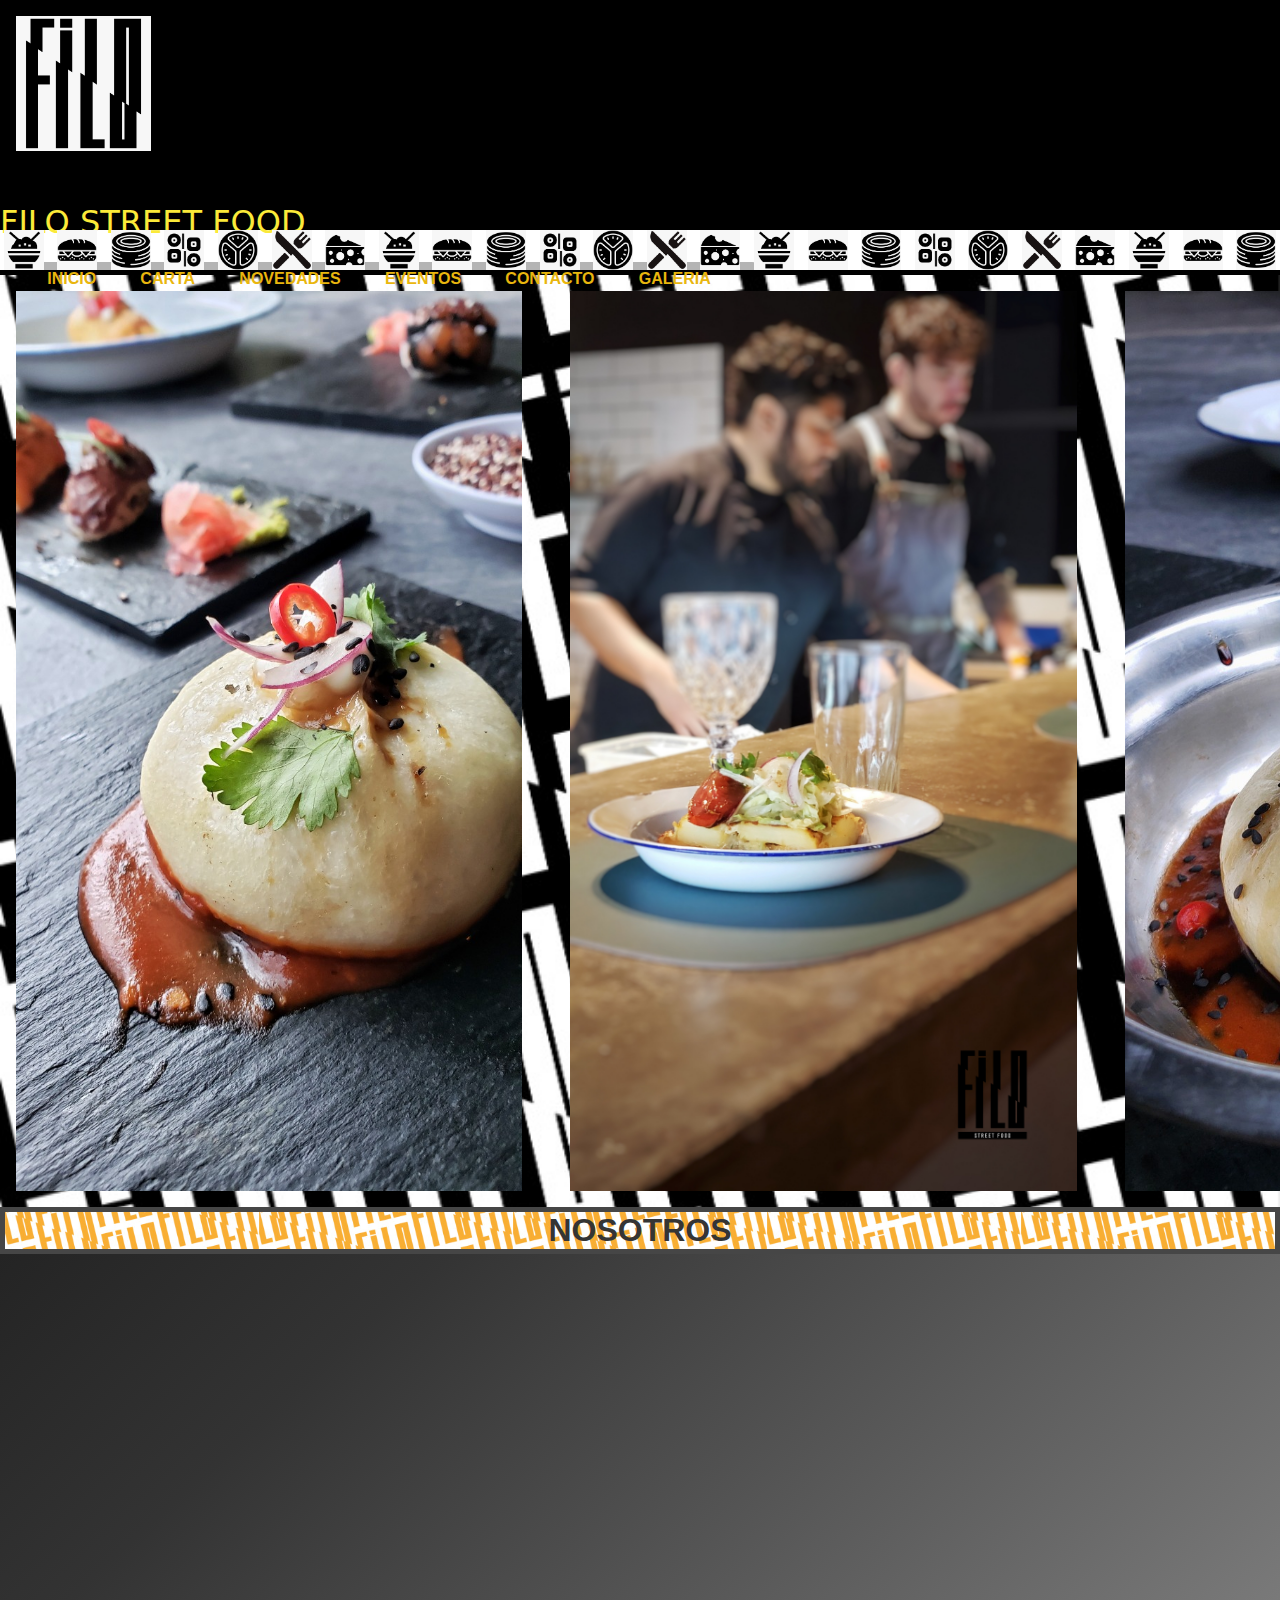
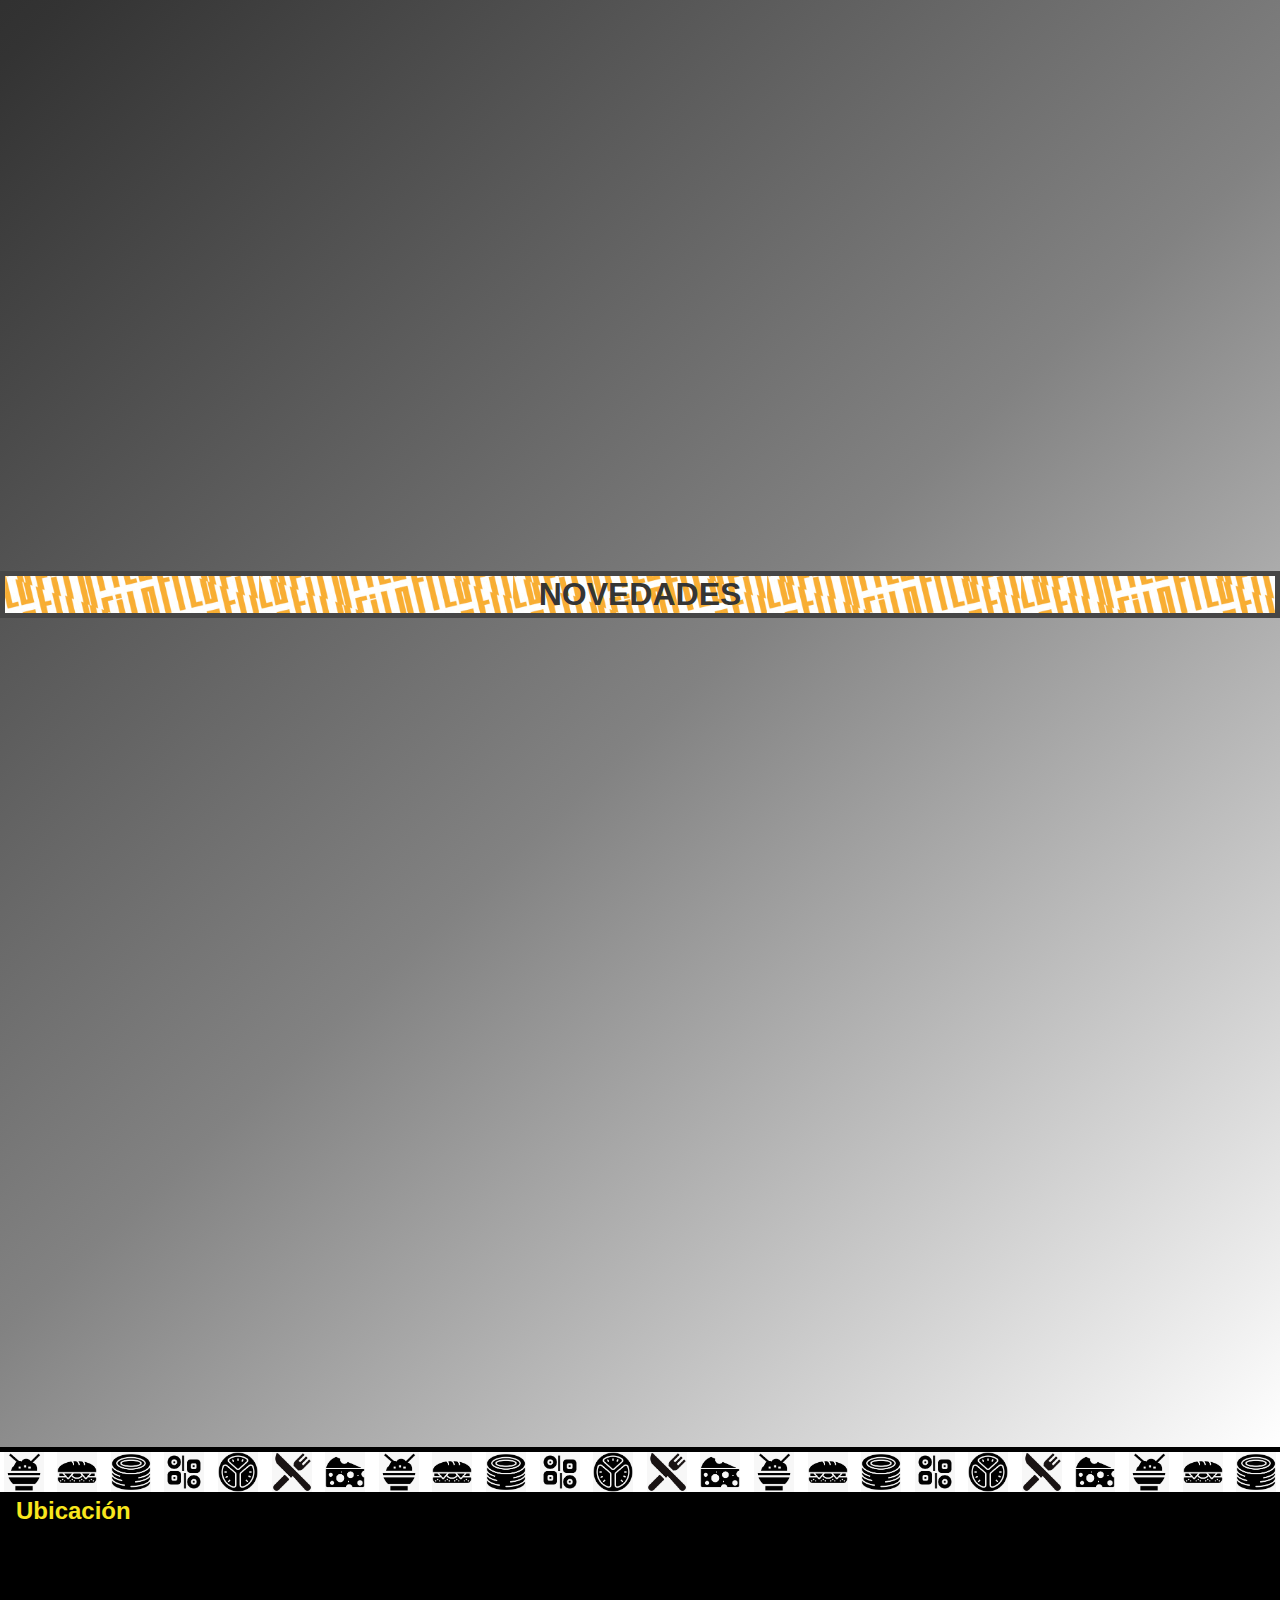
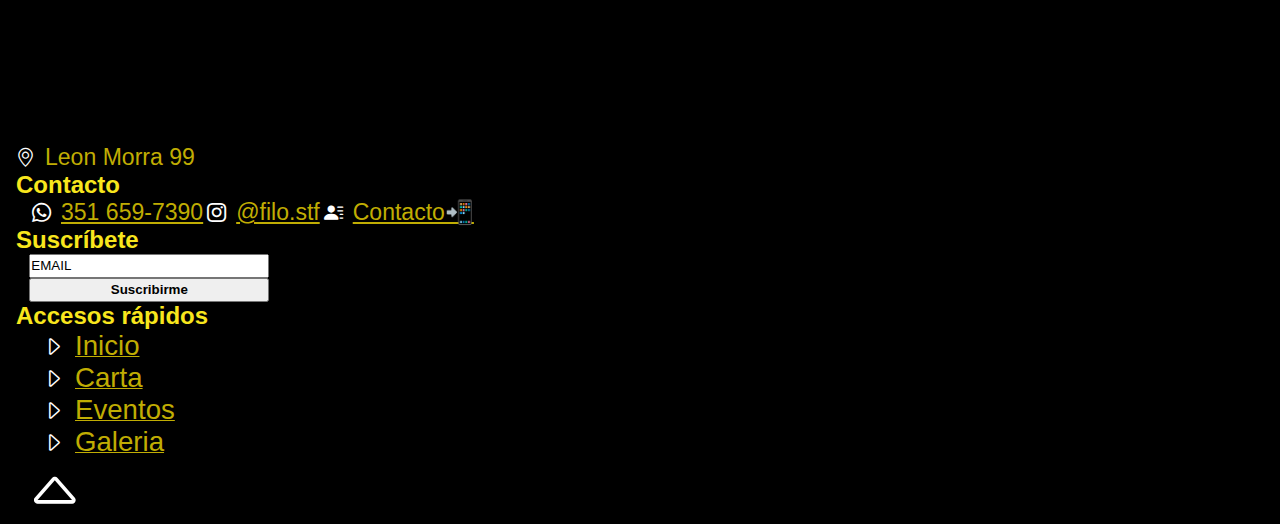
<file: index.html>
<!DOCTYPE html>
<html lang="en">
<head>
    <meta charset="UTF-8">
    <meta http-equiv="X-UA-Compatible" content="IE=edge">
    <meta name="viewport" content="width=device-width, initial-scale=1.0">
    <meta name="description" content="FILO STREET FOOD todo el sabor del mundo en un plato| ANIMATE A CONOCERNOS Y VIVIR UNA EXPERIENCIA ÚNICA LLENA DE CULTURA | +54 9 351 659-7390">
    <title>FILO STREET FOOD-Delivery/Take Away/Al Paso</title>
    <link href="https://unpkg.com/aos@2.3.1/dist/aos.css" rel="stylesheet">
    <link href="https://cdn.jsdelivr.net/npm/bootstrap@5.2.0/dist/css/bootstrap.min.css" rel="stylesheet" integrity="sha384-gH2yIJqKdNHPEq0n4Mqa/HGKIhSkIHeL5AyhkYV8i59U5AR6csBvApHHNl/vI1Bx" crossorigin="anonymous">
    <link rel="stylesheet" href="https://cdn.jsdelivr.net/npm/bootstrap-icons@1.9.1/font/bootstrap-icons.css">
    <link rel="stylesheet" href="./style/style-a-aplicar.css">
</head>

<body>
    <div class="container-fluid">
        <header id="header" class="row encabezado">
            <img src="./images/logo-filo.jpeg" alt="Logo de filo" class="col-6 col-sm-2 col-lg-2 img-fluid encabezado__logo">
            <h1 class="col-6 col-sm col-lg encabezado__titulo">FILO STREET FOOD</h1>
            <nav class="col-12 col-lg align-self-lg-center">
                <ul class="encabezado__navBar">
                    <li><a href="#inicio" class="encabezado__navBar--button">Inicio</a></li>
                    <li><a href="./pages/carta.html" class="encabezado__navBar--button">Carta</a></li>
                    <li><a href="#novedades" class="encabezado__navBar--button">Novedades</a></butto></li>
                    <li><a href="./pages/eventos.html" class="encabezado__navBar--button">Eventos</a></li>
                    <li><a href="#contacto" class="encabezado__navBar--button">Contacto</a></li>
                    <li><a href="./pages/galeria.html" class="encabezado__navBar--button">Galeria</a></li>
                </ul>
                </nav>
        </header>
    </div>

    <div class="container-fluid">
        <div class="row">
            <div class="col separador">
                <img src="./images/comida-ejemplo-uno.jpeg" alt="ramen" class="separador__imagen separador__imagen--inicio">
                <img src="./images/comida-ejemplo-dos.jpeg" alt="sandwich" class="separador__imagen">
                <img src="./images/comida-ejemplo-tres.jpeg" alt="pieza de sushi" class="separador__imagen">
                <img src="./images/comida-ejemplo-cuatro.jpeg" alt="piezas de sushi" class="separador__imagen">
                <img src="./images/comida-ejemplo-cinco.jpeg" alt="tomate" class="separador__imagen">
                <img src="./images/comida-ejemplo-seis.jpeg" alt="cubiertos" class="separador__imagen">
                <img src="./images/comida-ejemplo-siete.jpeg" alt="queso" class="separador__imagen">
                <img src="./images/comida-ejemplo-uno.jpeg" alt="ramen" class="separador__imagen">
                <img src="./images/comida-ejemplo-dos.jpeg" alt="sandwich" class="separador__imagen">
                <img src="./images/comida-ejemplo-tres.jpeg" alt="pieza de sushi" class="separador__imagen">
                <img src="./images/comida-ejemplo-cuatro.jpeg" alt="piezas de sushi" class="separador__imagen">
                <img src="./images/comida-ejemplo-cinco.jpeg" alt="tomate" class="separador__imagen">
                <img src="./images/comida-ejemplo-seis.jpeg" alt="cubiertos" class="separador__imagen">
                <img src="./images/comida-ejemplo-siete.jpeg" alt="queso" class="separador__imagen">
                <img src="./images/comida-ejemplo-uno.jpeg" alt="ramen" class="separador__imagen">
                <img src="./images/comida-ejemplo-dos.jpeg" alt="sandwich" class="separador__imagen">
                <img src="./images/comida-ejemplo-tres.jpeg" alt="pieza de sushi" class="separador__imagen">
                <img src="./images/comida-ejemplo-cuatro.jpeg" alt="piezas de sushi" class="separador__imagen">
                <img src="./images/comida-ejemplo-cinco.jpeg" alt="tomate" class="separador__imagen">
                <img src="./images/comida-ejemplo-seis.jpeg" alt="cubiertos" class="separador__imagen">
                <img src="./images/comida-ejemplo-siete.jpeg" alt="queso" class="separador__imagen">
                <img src="./images/comida-ejemplo-uno.jpeg" alt="ramen" class="separador__imagen">
                <img src="./images/comida-ejemplo-dos.jpeg" alt="sandwich" class="separador__imagen">
                <img src="./images/comida-ejemplo-tres.jpeg" alt="pieza de sushi" class="separador__imagen">
            </div>
        </div>
    </div>

    <main>
        <div class="container-fluid justify-content-center">
            <div class="row">
            <section id="inicio" class="col slide">
                <!-- De momento uso 3 imágenes pero aquí iría un slider jeje -->
                <img src="./images/slide-uno.jpeg" alt="variedad de platos de FILO" class="img-fluid slide__imagen">
                <img src="./images/slide-dos.png" alt="variedad de sushi de FILO" class="img-fluid slide__imagen">
                <img src="./images/slide-tres.jpeg" alt="baozi de cerdo" class="img-fluid slide__imagen">
            </section>
            </div>
        </div>

            <!-- info sobre filo y foto de los responsables -->
        <h2 class="titulo">NOSOTROS</h2>
        <section class="container-fluid text-center info">
            <p class="col info__texto" data-aos="fade-up" data-aos-duration="600">Hola 👋 Si todavía no nos conocés, somos Edu y Gino. Nos conocimos gracias a la gastronomía. Y, unos años después, fue ella quien nos volvió a encontrar para emprender juntos. FILO es un proyecto que combina nuestras experiencias y conocimientos, y que busca regalarle a tu paladar la diversidad de sabores que recorren el mundo.
            </p>
            <img src="./images/gino-edu.jpg" alt="Gino y Edu dueños y cocineros de FILO STF" class="col img-fluid info__imagen info__imagen--dueños" data-aos="fade-right" data-aos-duration="700">
            <img src="./images/local.jpeg" alt="Frente del local de filo street food" class="col img-fluid info__imagen info__imagen--local" data-aos="fade-left" data-aos-duration="700">
        </section>

            <!-- info sobre sucesos en filo -->
        
        <h2 id="novedades" class="titulo">NOVEDADES</h2>
        <section class="nov">
            <img src="./images/comunicado.jpeg" alt="Comunicado acerca del sushi debido a las nuevas medidas" class="img-fluid nov__img" data-aos="fade-down" data-aos-duration="1000">
            <img src="./images/comunicado-dos.jpeg" alt="Situación del sushi de ahora en adelante" class="img-fluid nov__img" data-aos="fade-up" data-aos-duration="1000">
            <img src="./images/sushi.jpeg" alt="Aviso de encargue de sushi para el jueves 14 de Julio" class="img-fluid nov__img" data-aos="fade-down" data-aos-duration="1000"> 
        </section>
        </main>
        
        <div class="container-fluid">
            <div class="row">
                <div class="col separador separador--fin">
                    <img src="./images/comida-ejemplo-uno.jpeg" alt="ramen" class="separador__imagen separador__imagen--inicio">
                    <img src="./images/comida-ejemplo-dos.jpeg" alt="sandwich" class="separador__imagen">
                    <img src="./images/comida-ejemplo-tres.jpeg" alt="pieza de sushi" class="separador__imagen">
                    <img src="./images/comida-ejemplo-cuatro.jpeg" alt="piezas de sushi" class="separador__imagen">
                    <img src="./images/comida-ejemplo-cinco.jpeg" alt="tomate" class="separador__imagen">
                    <img src="./images/comida-ejemplo-seis.jpeg" alt="cubiertos" class="separador__imagen">
                    <img src="./images/comida-ejemplo-siete.jpeg" alt="queso" class="separador__imagen">
                    <img src="./images/comida-ejemplo-uno.jpeg" alt="ramen" class="separador__imagen">
                    <img src="./images/comida-ejemplo-dos.jpeg" alt="sandwich" class="separador__imagen">
                    <img src="./images/comida-ejemplo-tres.jpeg" alt="pieza de sushi" class="separador__imagen">
                    <img src="./images/comida-ejemplo-cuatro.jpeg" alt="piezas de sushi" class="separador__imagen">
                    <img src="./images/comida-ejemplo-cinco.jpeg" alt="tomate" class="separador__imagen">
                    <img src="./images/comida-ejemplo-seis.jpeg" alt="cubiertos" class="separador__imagen">
                    <img src="./images/comida-ejemplo-siete.jpeg" alt="queso" class="separador__imagen">
                    <img src="./images/comida-ejemplo-uno.jpeg" alt="ramen" class="separador__imagen">
                    <img src="./images/comida-ejemplo-dos.jpeg" alt="sandwich" class="separador__imagen">
                    <img src="./images/comida-ejemplo-tres.jpeg" alt="pieza de sushi" class="separador__imagen">
                    <img src="./images/comida-ejemplo-cuatro.jpeg" alt="piezas de sushi" class="separador__imagen">
                    <img src="./images/comida-ejemplo-cinco.jpeg" alt="tomate" class="separador__imagen">
                    <img src="./images/comida-ejemplo-seis.jpeg" alt="cubiertos" class="separador__imagen">
                    <img src="./images/comida-ejemplo-siete.jpeg" alt="queso" class="separador__imagen">
                    <img src="./images/comida-ejemplo-uno.jpeg" alt="ramen" class="separador__imagen">
                    <img src="./images/comida-ejemplo-dos.jpeg" alt="sandwich" class="separador__imagen">
                    <img src="./images/comida-ejemplo-tres.jpeg" alt="pieza de sushi" class="separador__imagen">
                </div>
            </div>
        </div>

        <footer>
            <!-- UBICACIÓN -->
            <div class="pieDePagina container-fluid">
                <div class="row">
                <section class="col-8 col-sm-4 col-lg gap-lg-2 col-xxl-2 pieDePagina__section">
                    <h2 class="pieDePagina__section__titulo">Ubicación</h2>
                    <i class="bi-geo-alt"><span class="pieDePagina__section__item">Leon Morra 99</span></i>
                    <iframe src="https://www.google.com/maps/embed?pb=!1m18!1m12!1m3!1d3404.839535159994!2d-64.17301988554065!3d-31.418546881403447!2m3!1f0!2f0!3f0!3m2!1i1024!2i768!4f13.1!3m3!1m2!1s0x9432a33a0352d4f1%3A0x1f75b747e475380f!2sFILO%20Street%20Food!5e0!3m2!1ses!2sar!4v1657831253461!5m2!1ses!2sar" width="600" height="450" style="border:0;" allowfullscreen="" loading="lazy" referrerpolicy="no-referrer-when-downgrade" class="col-12 pieDePagina__section__mapa"></iframe>
                </section>
                <!-- CONTACTO -->
                <section class="col-lg col-xxl pieDePagina__section">
                    <h2 id="contacto" class= "pieDePagina__section__titulo">Contacto</h2>
                    <div class="row pieDePagina__section">
                        <i class="bi-whatsapp"><a href="https://api.whatsapp.com/message/XDBRJP4XPPESG1?autoload=1&app_absent=0" target="_blank" class="col-12 pieDePagina__section__item pieDePagina__section__item--especifico">351 659-7390</a></i>
                        <i class="bi-instagram"><a href="https://www.instagram.com/filo.stf/" target="_blank" class="pieDePagina__section__item pieDePagina__section__item--especifico">@filo.stf</a></i>
                        <i class="bi-person-lines-fill"><a href="./pages/contacto.html" class="pieDePagina__section__item pieDePagina__section__item--especifico">Contacto📲</a></i>
                    </div>
                </section>

                    <!-- SUSCRIBETE  (al newsletter) -->
                <section class="col-lg col-xxl pieDePagina__section">
                    <h2 class= "pieDePagina__section__titulo">Suscríbete</h2>
                    <form action="">
                        <div>
                            <input type="email" id="email" name="email" value="EMAIL" class="col pieDePagina__section__email"> 
                        </div>
                        <input type="submit" value="Suscribirme" class="col pieDePagina__section__boton">
                    </form>
                </section>

                <!-- ACCESOS RAPIDOS -->
                <section class="col-lg col-xxl pieDePagina__section">
                    <h2 class= "pieDePagina__section__titulo">Accesos rápidos</h2>
                    <ul class= "row pieDePagina__section">
                        <li class="pieDePagina__section__item pieDePagina__section__item--especifico"><i class= "bi-caret-right"><a href="./index.html" class="pieDePagina__section__item">Inicio</a></i></li>
                        <li class="pieDePagina__section__item pieDePagina__section__item--especifico"><i class= "bi-caret-right"><a href="./pages/carta.html" class="pieDePagina__section__item">Carta</a></i></li>
                        <li class="pieDePagina__section__item pieDePagina__section__item--especifico"><i class= "bi-caret-right"><a href="./pages/eventos.html" class="pieDePagina__section__item">Eventos</a></i></li>
                        <li class="pieDePagina__section__item pieDePagina__section__item--especifico"><i class= "bi-caret-right"><a href="./pages/galeria.html" class="pieDePagina__section__item">Galeria</a></i></li>
                    </ul>
                    <a href="#header" class="row pieDePagina__section__item pieDePagina__section__item--wayUP"><i class="bi-caret-up"></i></a>
                </section>
                </div>
            </div>
        </footer>

    <script src="https://unpkg.com/aos@2.3.1/dist/aos.js"></script>
    <script>
        AOS.init();
    </script>
    <script src="https://cdn.jsdelivr.net/npm/bootstrap@5.2.0/dist/js/bootstrap.bundle.min.js" integrity="sha384-A3rJD856KowSb7dwlZdYEkO39Gagi7vIsF0jrRAoQmDKKtQBHUuLZ9AsSv4jD4Xa" crossorigin="anonymous"></script>
</body>
</html>
</file>
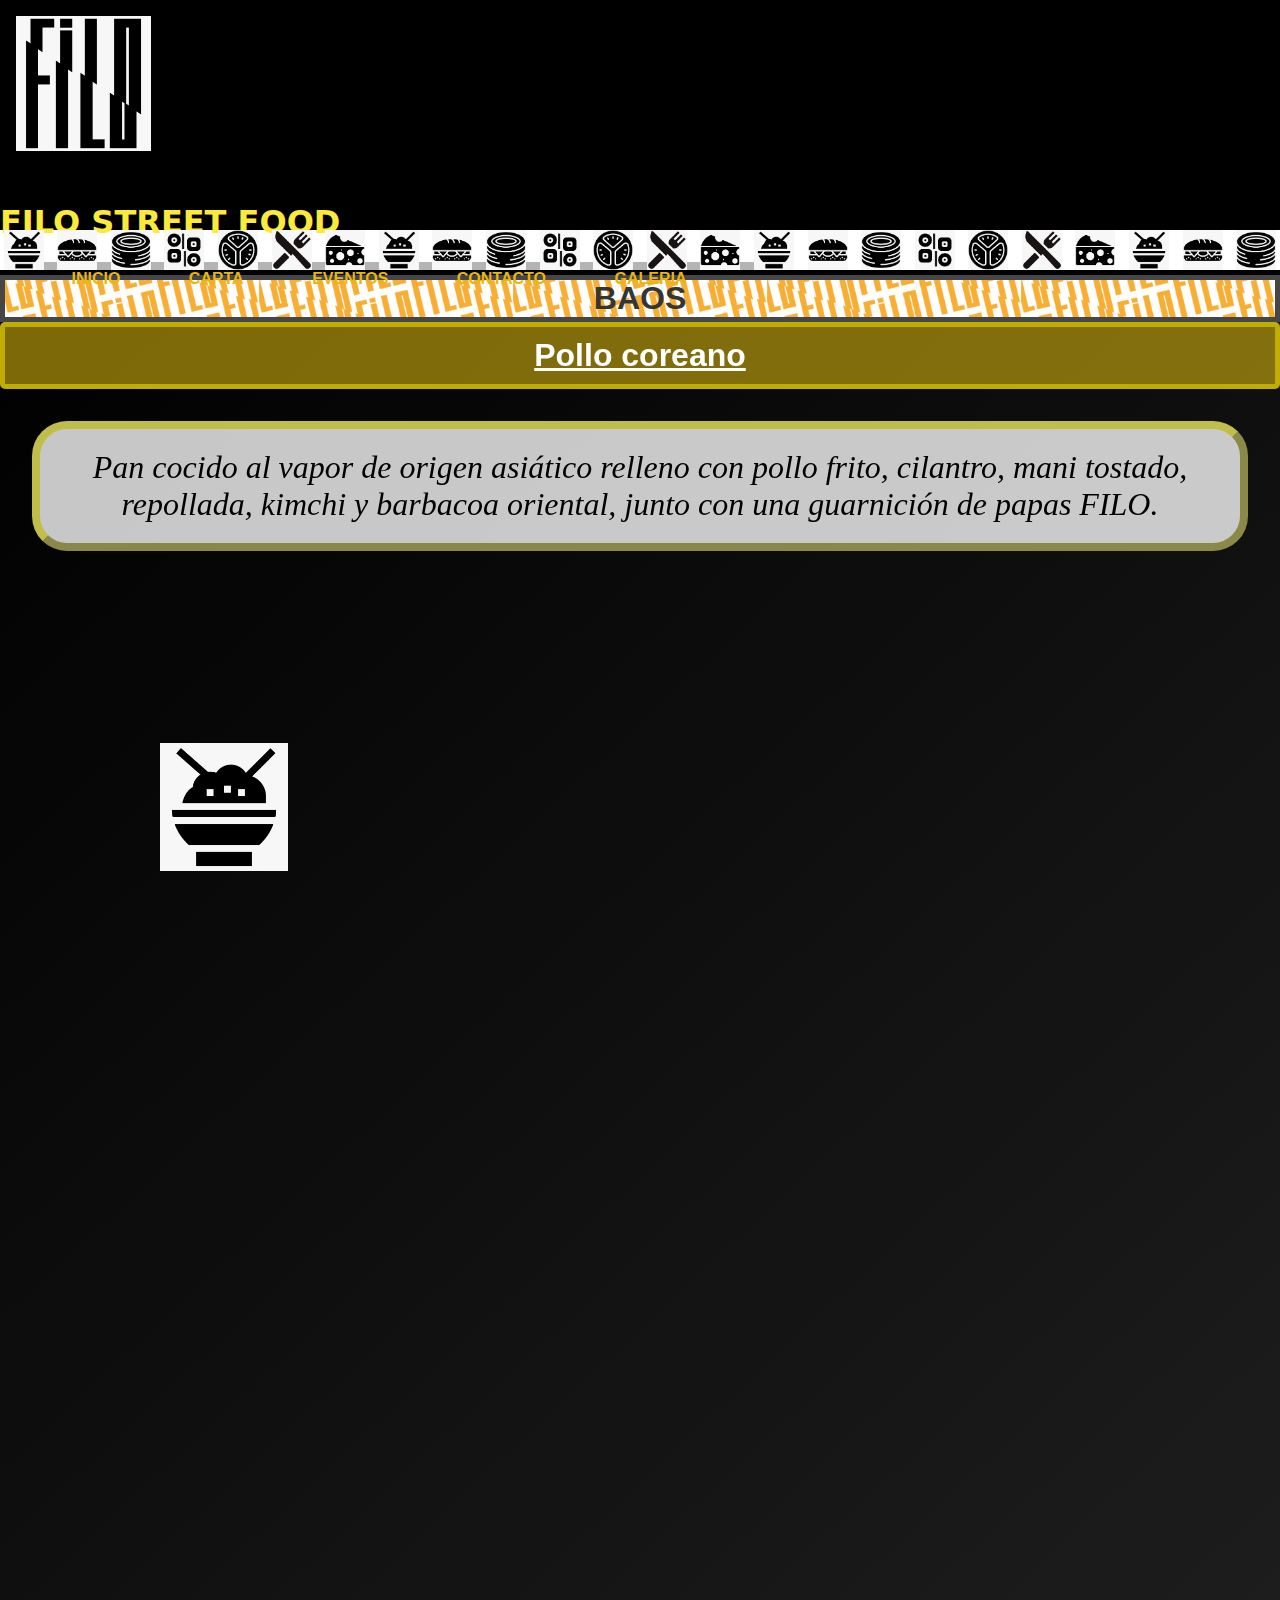
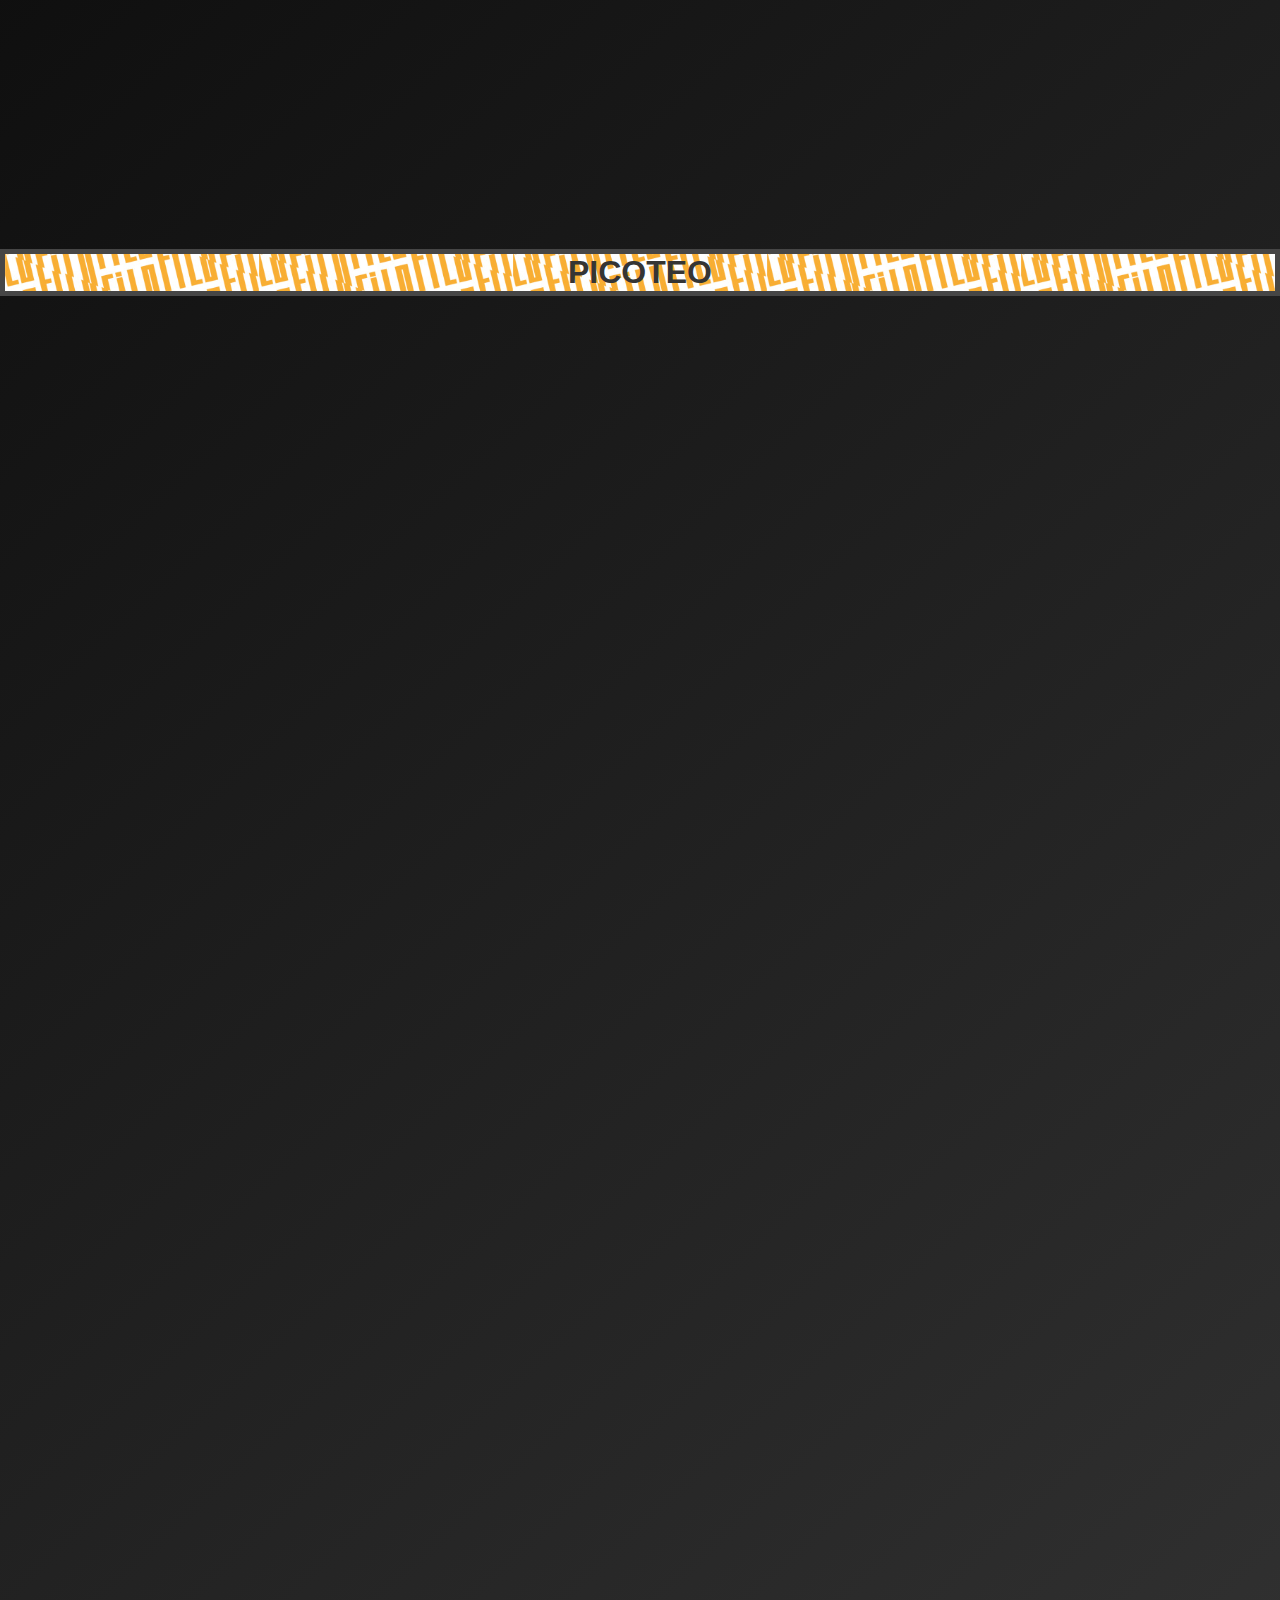
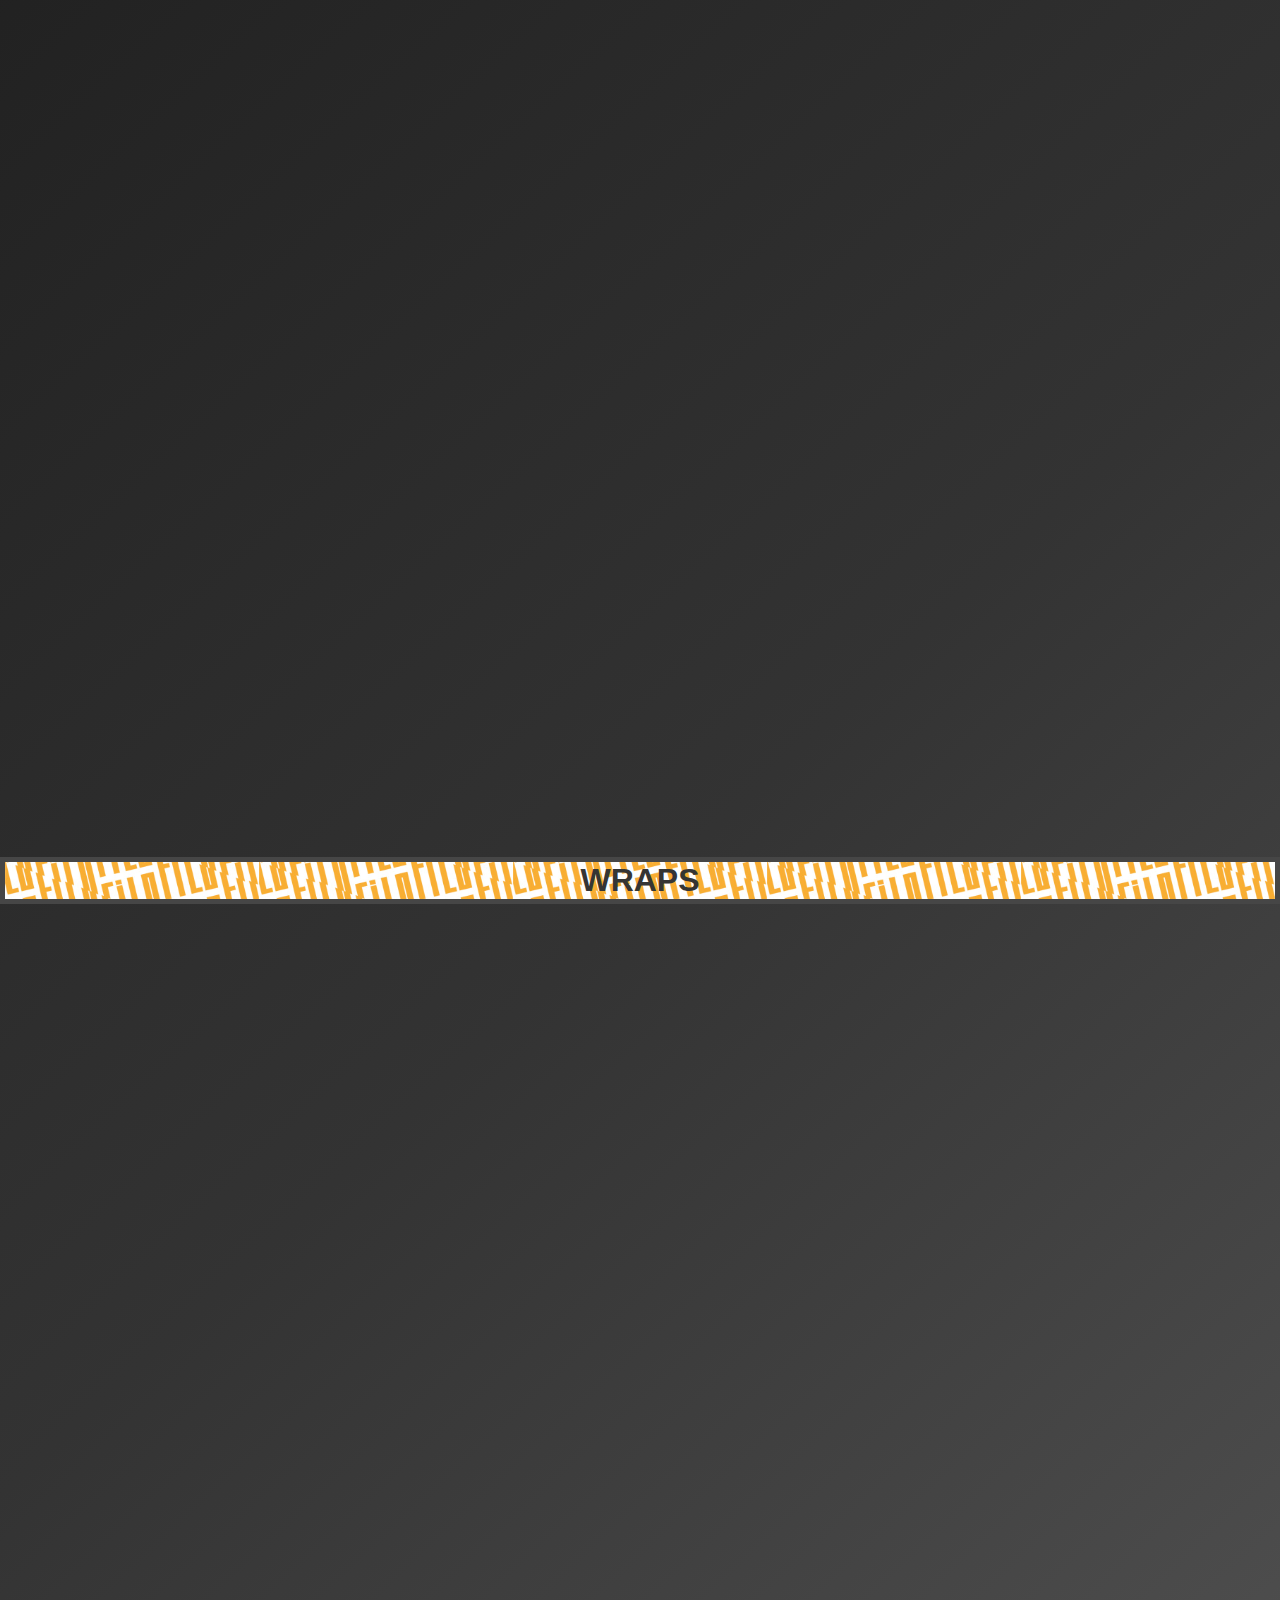
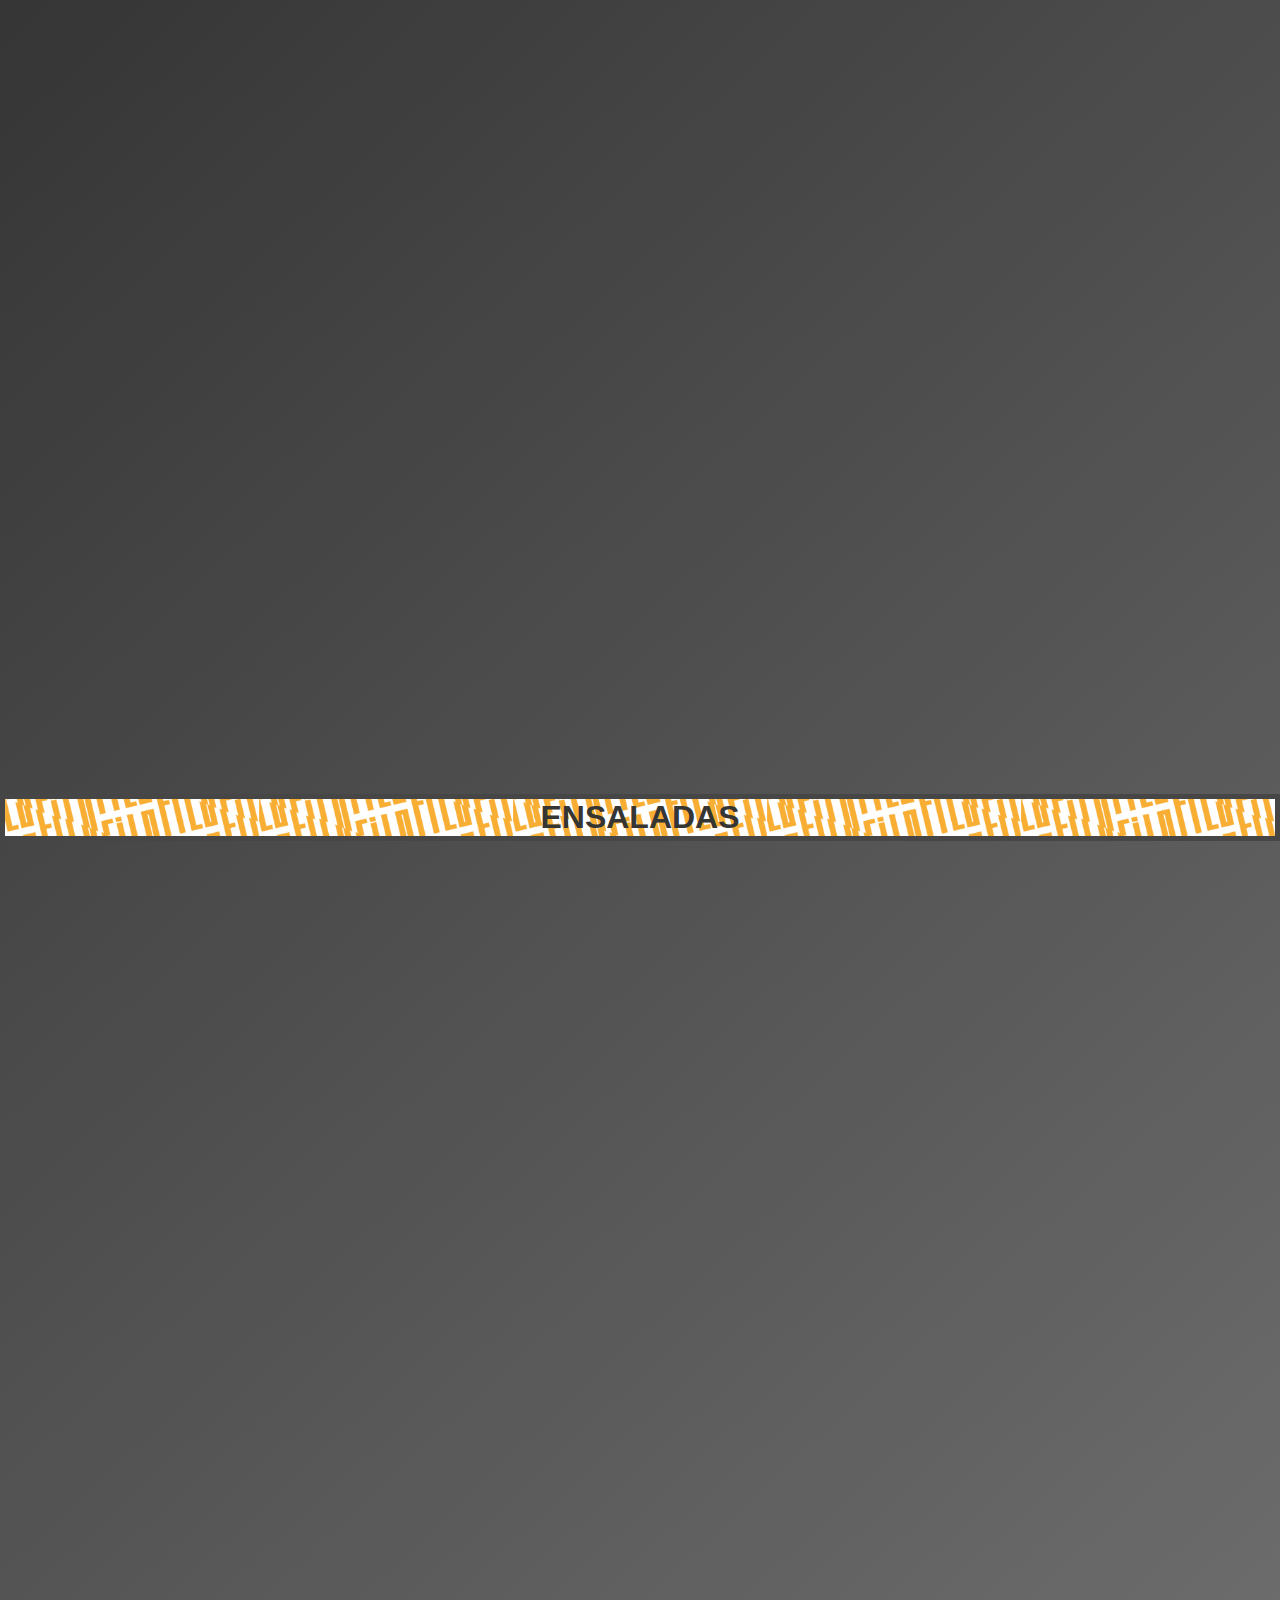
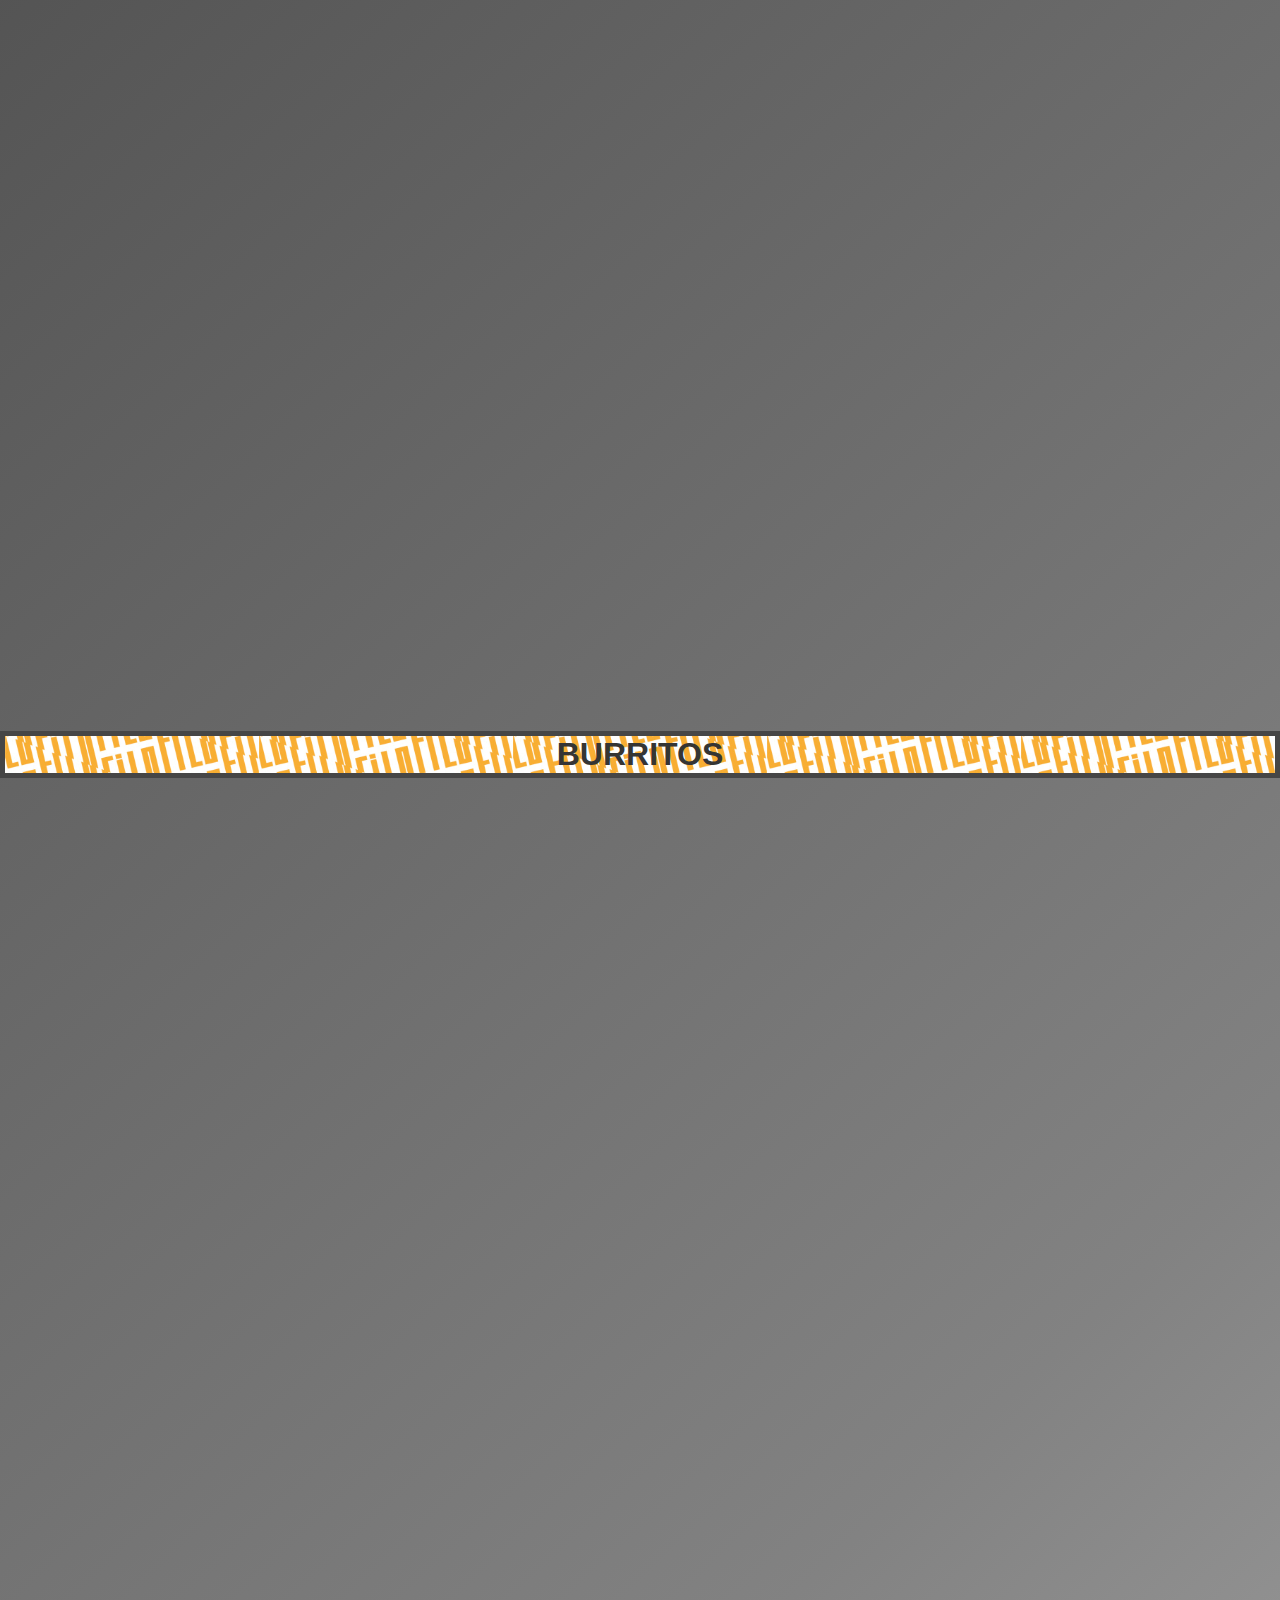
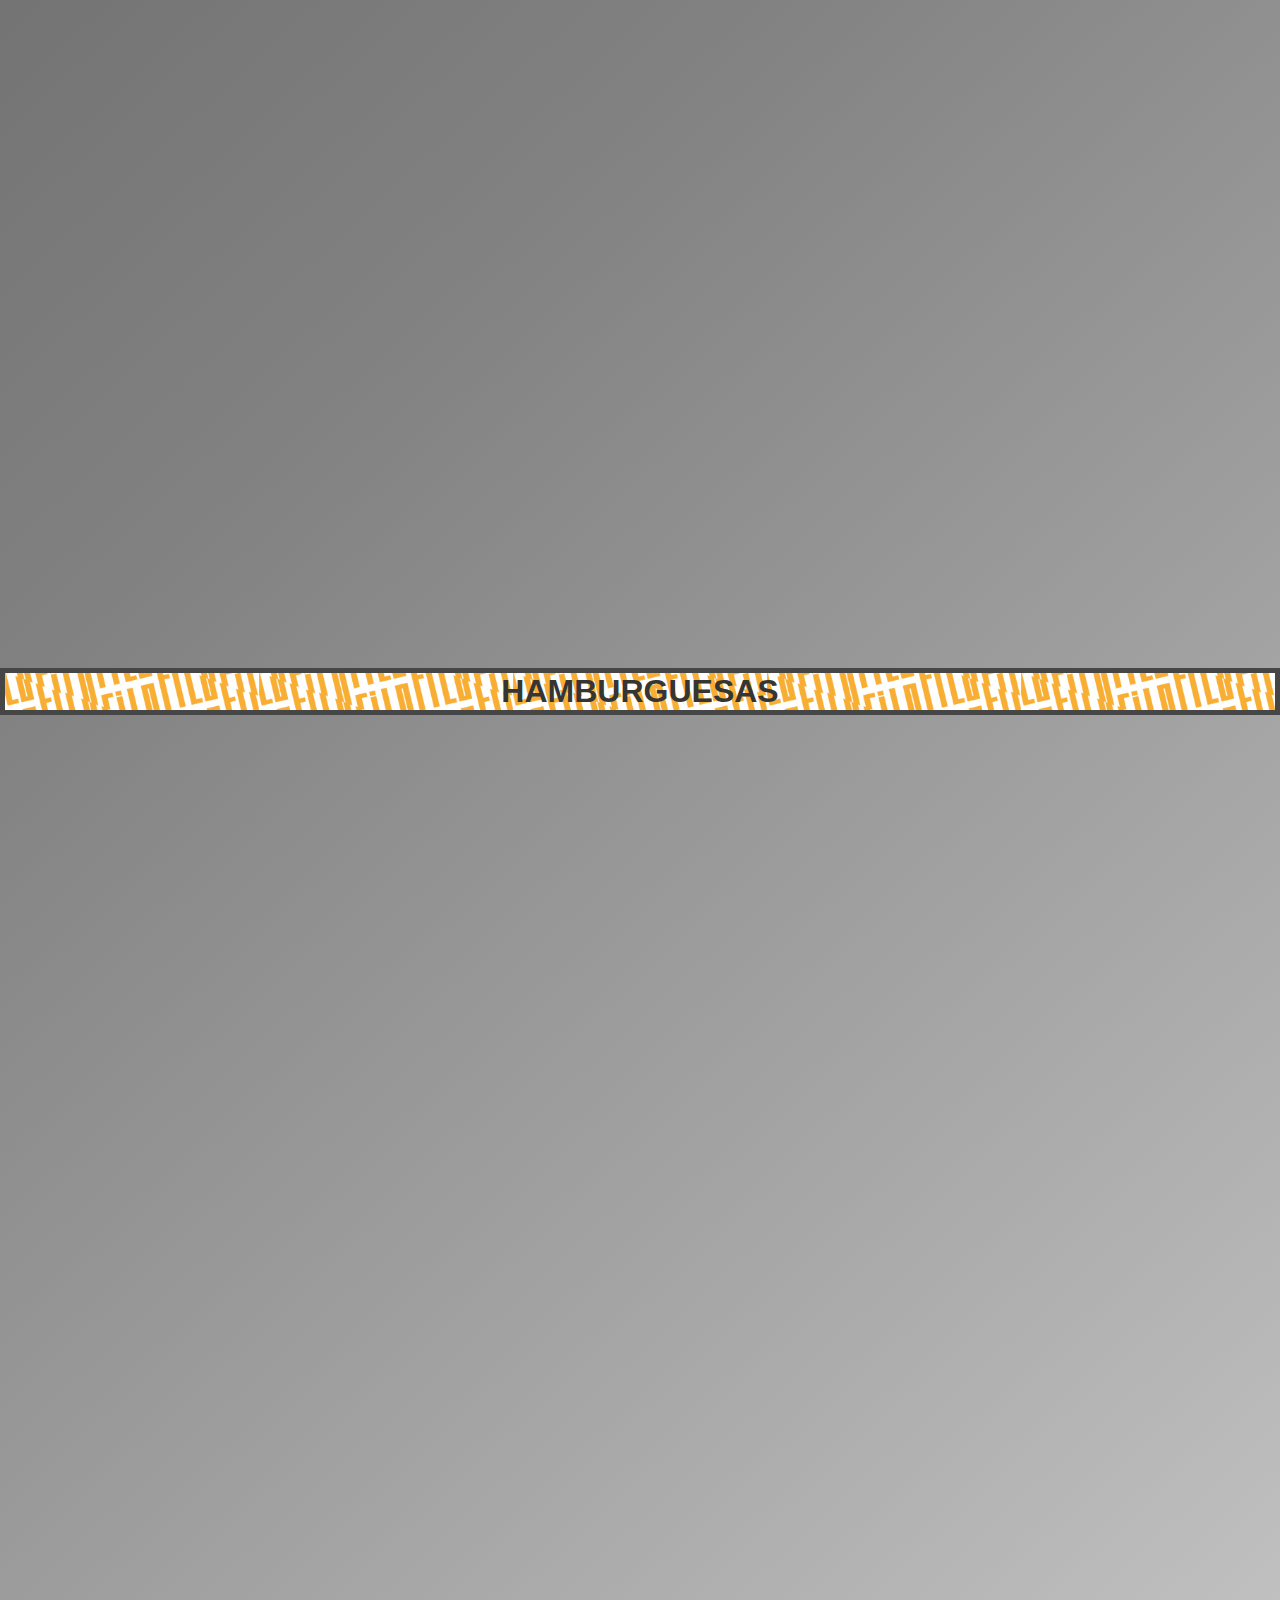
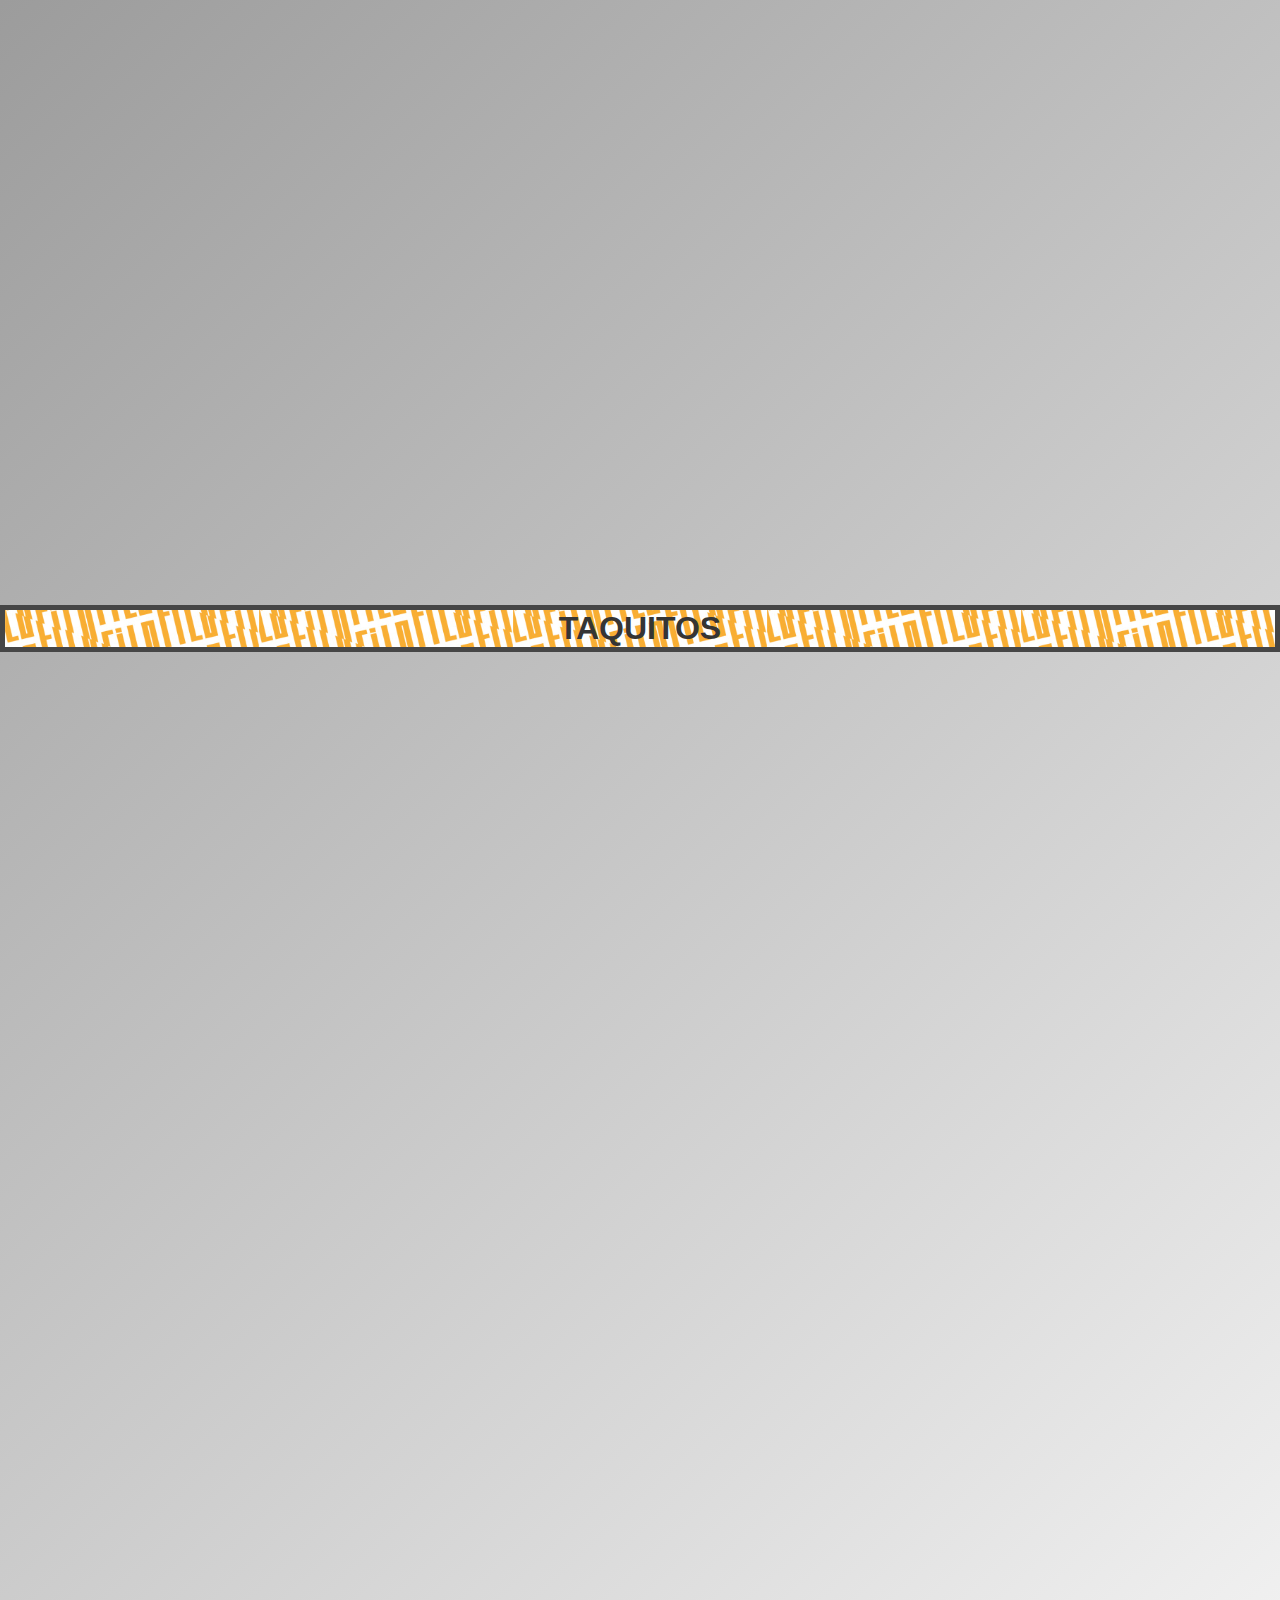
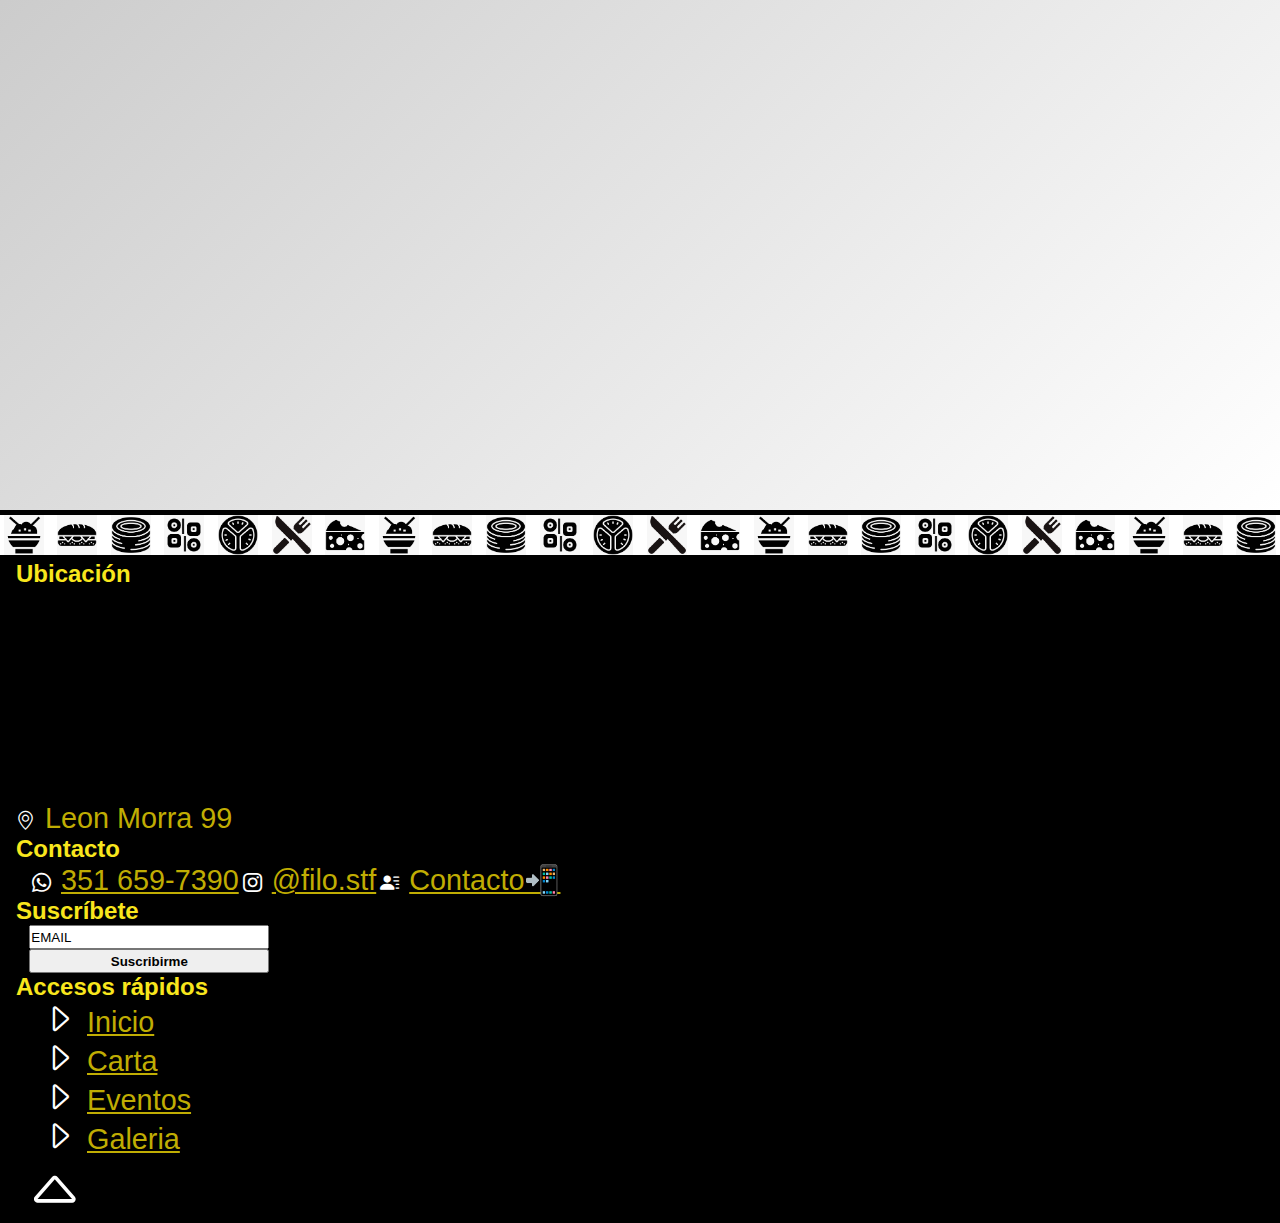
<file: pages/carta.html>
<!DOCTYPE html>
<html lang="en">
<head>
    <meta charset="UTF-8">
    <meta http-equiv="X-UA-Compatible" content="IE=edge">
    <meta name="viewport" content="width=device-width, initial-scale=1.0">
    <meta name="description" content="FILO STREET FOOD todo el sabor del mundo en un plato| CONOCÉ NUESTROS PLATOS LLENOS DE CULTURA | +54 9 351 659-7390">
    <link href="https://unpkg.com/aos@2.3.1/dist/aos.css" rel="stylesheet">
    <link href="https://cdn.jsdelivr.net/npm/bootstrap@5.2.0/dist/css/bootstrap.min.css" rel="stylesheet" integrity="sha384-gH2yIJqKdNHPEq0n4Mqa/HGKIhSkIHeL5AyhkYV8i59U5AR6csBvApHHNl/vI1Bx" crossorigin="anonymous">
    <link rel="stylesheet" href="https://cdn.jsdelivr.net/npm/bootstrap-icons@1.9.1/font/bootstrap-icons.css">
    <link rel="stylesheet" href="../style/style.css">
    <title>FILO STREET FOOD-CARTA-Delivery/Take Away/Al Paso</title>
</head>

<body>
    <div class="container-fluid">
        <header id="header" class="row encabezado">
            <img src="../images/logo-filo.jpeg" alt="Logo de filo" class="col-6 col-sm-2 col-lg-2 img-fluid encabezado__logo">
            <h1 class="col-6 col-sm col-lg encabezado__titulo">FILO STREET FOOD</h1>
            <nav class="col-12 col-lg align-self-lg-center">
                <ul class="encabezado__navBar">
                    <li><a href="../index.html" class="encabezado__navBar--button">Inicio</a></li>
                    <li><a href="./carta.html" class="encabezado__navBar--button">Carta</a></li>
                    <li><a href="./eventos.html" class="encabezado__navBar--button">Eventos</a></li>
                    <li><a href="#contacto" class="encabezado__navBar--button">Contacto</a></li>
                    <li><a href="./galeria.html" class="encabezado__navBar--button">Galeria</a></li>
                </ul>
            </nav>
        </header>
    </div>

    <div class="container-fluid">
        <div class="row">
            <div class="col separador">
                <img src="../images/comida-ejemplo-uno.jpeg" alt="ramen" class="separador__imagen separador__imagen--inicio">
                <img src="../images/comida-ejemplo-dos.jpeg" alt="sandwich" class="separador__imagen">
                <img src="../images/comida-ejemplo-tres.jpeg" alt="pieza de sushi" class="separador__imagen">
                <img src="../images/comida-ejemplo-cuatro.jpeg" alt="piezas de sushi" class="separador__imagen">
                <img src="../images/comida-ejemplo-cinco.jpeg" alt="tomate" class="separador__imagen">
                <img src="../images/comida-ejemplo-seis.jpeg" alt="cubiertos" class="separador__imagen">
                <img src="../images/comida-ejemplo-siete.jpeg" alt="queso" class="separador__imagen">
                <img src="../images/comida-ejemplo-uno.jpeg" alt="ramen" class="separador__imagen">
                <img src="../images/comida-ejemplo-dos.jpeg" alt="sandwich" class="separador__imagen">
                <img src="../images/comida-ejemplo-tres.jpeg" alt="pieza de sushi" class="separador__imagen">
                <img src="../images/comida-ejemplo-cuatro.jpeg" alt="piezas de sushi" class="separador__imagen">
                <img src="../images/comida-ejemplo-cinco.jpeg" alt="tomate" class="separador__imagen">
                <img src="../images/comida-ejemplo-seis.jpeg" alt="cubiertos" class="separador__imagen">
                <img src="../images/comida-ejemplo-siete.jpeg" alt="queso" class="separador__imagen">
                <img src="../images/comida-ejemplo-uno.jpeg" alt="ramen" class="separador__imagen">
                <img src="../images/comida-ejemplo-dos.jpeg" alt="sandwich" class="separador__imagen">
                <img src="../images/comida-ejemplo-tres.jpeg" alt="pieza de sushi" class="separador__imagen">
                <img src="../images/comida-ejemplo-cuatro.jpeg" alt="piezas de sushi" class="separador__imagen">
                <img src="../images/comida-ejemplo-cinco.jpeg" alt="tomate" class="separador__imagen">
                <img src="../images/comida-ejemplo-seis.jpeg" alt="cubiertos" class="separador__imagen">
                <img src="../images/comida-ejemplo-siete.jpeg" alt="queso" class="separador__imagen">
                <img src="../images/comida-ejemplo-uno.jpeg" alt="ramen" class="separador__imagen">
                <img src="../images/comida-ejemplo-dos.jpeg" alt="sandwich" class="separador__imagen">
                <img src="../images/comida-ejemplo-tres.jpeg" alt="pieza de sushi" class="separador__imagen">
            </div>
        </div>
    </div> 

    <main>
        <section>
            <h2 class="titulo">BAOS</h2>
            <article class="container-fluid articulo">
                <div class="row justify-content-center ">
                    <h3 class="articulo__titulo" data-aos="zoom-in" data-aos-duration="700">Pollo coreano</h3>
                    <p class="articulo__texto col-12 col-md align-self-center" data-aos="fade-up-right" data-aos-duration="700">Pan cocido al vapor de origen asiático relleno con pollo frito, cilantro, mani tostado, repollada, kimchi y barbacoa oriental, junto con una guarnición de papas FILO. </p>
                    <img src="../images/comida-ejemplo-uno.jpeg" alt="bao de pollo" class="col-12 col-md img-fluid articulo__imagen" data-aos="fade-up-left" data-aos-duration="700">
                </div>
            </article>

            <article class="container-fluid articulo">
                <div class="row justify-content-center ">
                    <h3 class="articulo__titulo" data-aos="zoom-in" data-aos-duration="700">Veggie</h3>
                    <p class="articulo__texto col-12 col-md align-self-center" data-aos="fade-up-right" data-aos-duration="700">Pan cocido al vapor de origen asiático relleno con berenjenas chinas, rabanitos encurtidos, lechuga repollada, frijoles refritos y cebolla morada, junto con una guarnición de papas FILO.</p>
                    <img src="../images/comida-ejemplo-uno.jpeg" alt="bao veggie" class="col-12 col-md img-fluid articulo__imagen" data-aos="fade-up-left" data-aos-duration="700">
                </div>
            </article>
        </section>

        <section>
            <h2 class="titulo">PICOTEO</h2>
            <article class="container-fluid articulo">
                <div class="row justify-content-center ">
                    <h3 class="articulo__titulo" data-aos="zoom-in" data-aos-duration="700">Baozi de cerdo</h3>
                    <p class="articulo__texto col-12 col-md align-self-center" data-aos="fade-up-right" data-aos-duration="700">Dumplin al vapor relleno con cerdo laqueado en soja y anís.</p>
                    <img src="../images/comida-ejemplo-dos.jpeg" alt="bao veggie" class="col-12 col-md img-fluid articulo__imagen" data-aos="fade-up-left" data-aos-duration="700">
                </div>
            </article>

            <article class="container-fluid articulo">
                <div class="row justify-content-center ">
                    <h3 class="articulo__titulo" data-aos="zoom-in" data-aos-duration="700">Tequeños</h3>
                    <p class="articulo__texto col-12 col-md align-self-center" data-aos="fade-up-right" data-aos-duration="700"> Lanza de masa de pan relleno con lomo saltado, salsa de ostras, soja, jengibre y ajo.</p>
                    <img src="../images/comida-ejemplo-dos.jpeg" alt="bao veggie" class="col-12 col-md img-fluid articulo__imagen" data-aos="fade-up-left" data-aos-duration="700">
                </div>
            </article>

            <article class="container-fluid articulo">
                <div class="row justify-content-center ">
                    <h3 class="articulo__titulo" data-aos="zoom-in" data-aos-duration="700">Croquetas</h3>
                    <p class="articulo__texto col-12 col-md align-self-center" data-aos="fade-up-right" data-aos-duration="700">Croquetas rellenas con calamares salteados y salsa bechamel(salsa blanca bien espesa, de origen frances e italiano.).</p>
                    <img src="../images/comida-ejemplo-dos.jpeg" alt="bao veggie" class="col-12 col-md img-fluid articulo__imagen" data-aos="fade-up-left" data-aos-duration="700">
                </div>
            </article>

            <section>
                <h2 class="titulo">WRAPS</h2>
                <article class="container-fluid articulo">
                    <div class="row justify-content-center ">
                        <h3 class="articulo__titulo" data-aos="zoom-in" data-aos-duration="700">Pollo</h3>
                        <p class="articulo__texto col-12 col-md align-self-center" data-aos="fade-up-right" data-aos-duration="700">Variante del taco, tortilla envuelta rellena de 
                        pollo coreano, lechuga repollada, frijoles, refritos, rabanitos, encurtidos, cebolla morada.</p>
                        <img src="../images/comida-ejemplo-tres.jpeg" alt="bao veggie" class="col-12 col-md img-fluid articulo__imagen" data-aos="fade-up-left" data-aos-duration="700">
                    </div>
                </article>

                <article class="container-fluid articulo">
                    <div class="row justify-content-center ">
                        <h3 class="articulo__titulo" data-aos="zoom-in" data-aos-duration="700">Veggie</h3>
                        <p class="articulo__texto col-12 col-md align-self-center" data-aos="fade-up-right" data-aos-duration="700">Variante del taco, tortilla envuelta rellena de berenjenas chinas, rabanitos encurtidos, lechuga repollada, frijoles refritos, cebolla morada.</p>
                        <img src="../images/comida-ejemplo-tres.jpeg" alt="bao veggie" class="col-12 col-md img-fluid articulo__imagen" data-aos="fade-up-left" data-aos-duration="700">
                    </div>
                </article>
            </section>

            <section>
                <h2 class="titulo">ENSALADAS</h2>
                <article class="container-fluid articulo">
                    <div class="row justify-content-center ">
                        <h3 class="articulo__titulo" data-aos="zoom-in" data-aos-duration="700">Pollo</h3>
                        <p class="articulo__texto col-12 col-md align-self-center" data-aos="fade-up-right" data-aos-duration="700">Ensalada de pollo coreano, hummus, rabanitos, encurtidos, repollada, arroz, palta, verdeo, mani.</p>
                        <img src="../images/comida-ejemplo-cuatro.jpeg" alt="bao veggie" class="col-12 col-md img-fluid articulo__imagen" data-aos="fade-up-left" data-aos-duration="700">
                    </div>
                </article>

                <article class="container-fluid articulo">
                    <div class="row justify-content-center ">
                        <h3 class="articulo__titulo" data-aos="zoom-in" data-aos-duration="700">Veggie</h3>
                        <p class="articulo__texto col-12 col-md align-self-center" data-aos="fade-up-right" data-aos-duration="700">Ensalada de berenjena china, hummus, rabanitos encurtidos,repollada, arroz, palta, verdeo, mani.</p>
                        <img src="../images/comida-ejemplo-cuatro.jpeg" alt="bao veggie" class="col-12 col-md img-fluid articulo__imagen" data-aos="fade-up-left" data-aos-duration="700">
                    </div>
                </article>
            </section>

            <section>
                <h2 class="titulo">BURRITOS</h2>
                <article class="container-fluid articulo">
                    <div class="row justify-content-center ">
                        <h3 class="articulo__titulo" data-aos="zoom-in" data-aos-duration="700">Ternera</h3>
                        <p class="articulo__texto col-12 col-md align-self-center" data-aos="fade-up-right" data-aos-duration="700">Tortilla de harina de trigo enrollada rellena de ternera brazeada, frijoles negros refritos, salsa de palta, arroz y salsa bandera.</p>
                        <img src="../images/comida-ejemplo-cinco.jpeg" alt="bao veggie" class="col-12 col-md img-fluid articulo__imagen" data-aos="fade-up-left" data-aos-duration="700">
                    </div>
                </article>

                <article class="container-fluid articulo">
                    <div class="row justify-content-center ">
                        <h3 class="articulo__titulo" data-aos="zoom-in" data-aos-duration="700">Veggie</h3>
                        <p class="articulo__texto col-12 col-md align-self-center" data-aos="fade-up-right" data-aos-duration="700">Tortilla de harina de trigo enrollada rellena de berenjenas chinas, frijoles negros refritos, salsa de palta, arroz y salsa bandera.</p>
                        <img src="../images/comida-ejemplo-cinco.jpeg" alt="bao veggie" class="col-12 col-md img-fluid articulo__imagen" data-aos="fade-up-left" data-aos-duration="700">
                    </div>
                </article>
            </section>

            <section>
                <h2 class="titulo">HAMBURGUESAS</h2>
                <article class="container-fluid articulo">
                    <div class="row justify-content-center ">
                        <h3 class="articulo__titulo" data-aos="zoom-in" data-aos-duration="700">Maldita Burger</h3>
                        <p class="articulo__texto col-12 col-md align-self-center" data-aos="fade-up-right" data-aos-duration="700">Hamburguesa de medallón de carne, pan de papa, cheddar, panceta, lechuga repollada, cebolla morada, pepinillos encurtidos, salsa y papas FILO.</p>
                        <img src="../images/comida-ejemplo-seis.jpeg" alt="bao veggie" class="col-12 col-md img-fluid articulo__imagen" data-aos="fade-up-left" data-aos-duration="700">
                    </div>
                </article>

                <article class="container-fluid articulo">
                    <div class="row justify-content-center ">
                        <h3 class="articulo__titulo" data-aos="zoom-in" data-aos-duration="700">La Tradi</h3>
                        <p class="articulo__texto col-12 col-md align-self-center" data-aos="fade-up-right" data-aos-duration="700">Hamburguesa de medallon de carne, cheddar, pan de papa, lechuga repollada, tomate fresco, cebollas, salsa y papas FILO.</p>
                        <img src="../images/comida-ejemplo-seis.jpeg" alt="bao veggie" class="col-12 col-md img-fluid articulo__imagen" data-aos="fade-up-left" data-aos-duration="700">
                    </div>
                </article>
            </section>

            <section>
                <h2 class="titulo">TAQUITOS</h2>
                <article class="container-fluid articulo">
                    <div class="row justify-content-center ">
                        <h3 class="articulo__titulo" data-aos="zoom-in" data-aos-duration="700">Suadero</h3>
                        <p class="articulo__texto col-12 col-md align-self-center" data-aos="fade-up-right" data-aos-duration="700">Tacos de matambre de ternera confitado, cebolla morada, cilantro, tortilla de maiz y salsa taquera.</p>
                        <img src="../images/comida-ejemplo-siete.jpeg" alt="bao veggie" class="col-12 col-md img-fluid articulo__imagen" data-aos="fade-up-left" data-aos-duration="700">
                    </div>
                </article>

                <article class="container-fluid articulo articulo--fin">
                    <div class="row justify-content-center ">
                        <h3 class="articulo__titulo" data-aos="zoom-in" data-aos-duration="700">Mulita</h3>
                        <p class="articulo__texto col-12 col-md align-self-center" data-aos="fade-up-right" data-aos-duration="700">Tacos de matambre de ternera confitado, guacamole, doble tortilla de maiz, cebolla, cilantro, lechuga repollada.</p>
                        <img src="../images/comida-ejemplo-siete.jpeg" alt="bao veggie" class="col-12 col-md img-fluid articulo__imagen" data-aos="fade-up-left" data-aos-duration="700">
                    </div>
                </article>
            </section>
        </div>
    </main>
        
    <div class="container-fluid">
        <div class="row">
            <div class="col separador">
                <img src="../images/comida-ejemplo-uno.jpeg" alt="ramen" class="separador__imagen separador__imagen--inicio">
                <img src="../images/comida-ejemplo-dos.jpeg" alt="sandwich" class="separador__imagen">
                <img src="../images/comida-ejemplo-tres.jpeg" alt="pieza de sushi" class="separador__imagen">
                <img src="../images/comida-ejemplo-cuatro.jpeg" alt="piezas de sushi" class="separador__imagen">
                <img src="../images/comida-ejemplo-cinco.jpeg" alt="tomate" class="separador__imagen">
                <img src="../images/comida-ejemplo-seis.jpeg" alt="cubiertos" class="separador__imagen">
                <img src="../images/comida-ejemplo-siete.jpeg" alt="queso" class="separador__imagen">
                <img src="../images/comida-ejemplo-uno.jpeg" alt="ramen" class="separador__imagen">
                <img src="../images/comida-ejemplo-dos.jpeg" alt="sandwich" class="separador__imagen">
                <img src="../images/comida-ejemplo-tres.jpeg" alt="pieza de sushi" class="separador__imagen">
                <img src="../images/comida-ejemplo-cuatro.jpeg" alt="piezas de sushi" class="separador__imagen">
                <img src="../images/comida-ejemplo-cinco.jpeg" alt="tomate" class="separador__imagen">
                <img src="../images/comida-ejemplo-seis.jpeg" alt="cubiertos" class="separador__imagen">
                <img src="../images/comida-ejemplo-siete.jpeg" alt="queso" class="separador__imagen">
                <img src="../images/comida-ejemplo-uno.jpeg" alt="ramen" class="separador__imagen">
                <img src="../images/comida-ejemplo-dos.jpeg" alt="sandwich" class="separador__imagen">
                <img src="../images/comida-ejemplo-tres.jpeg" alt="pieza de sushi" class="separador__imagen">
                <img src="../images/comida-ejemplo-cuatro.jpeg" alt="piezas de sushi" class="separador__imagen">
                <img src="../images/comida-ejemplo-cinco.jpeg" alt="tomate" class="separador__imagen">
                <img src="../images/comida-ejemplo-seis.jpeg" alt="cubiertos" class="separador__imagen">
                <img src="../images/comida-ejemplo-siete.jpeg" alt="queso" class="separador__imagen">
                <img src="../images/comida-ejemplo-uno.jpeg" alt="ramen" class="separador__imagen">
                <img src="../images/comida-ejemplo-dos.jpeg" alt="sandwich" class="separador__imagen">
                <img src="../images/comida-ejemplo-tres.jpeg" alt="pieza de sushi" class="separador__imagen">
            </div>
        </div>
    </div> 

    <footer>
        <!-- UBICACIÓN -->
        <div class="pieDePagina container-fluid">
            <div class="row">
                <section class="col-8 col-sm-4 col-lg gap-lg-2 col-xxl-2 pieDePagina__section">
                    <h2 class="pieDePagina__section__titulo">Ubicación</h2>
                    <i class="bi-geo-alt"><span class="pieDePagina__section__item">Leon Morra 99</span></i>
                    <iframe src="https://www.google.com/maps/embed?pb=!1m18!1m12!1m3!1d3404.839535159994!2d-64.17301988554065!3d-31.418546881403447!2m3!1f0!2f0!3f0!3m2!1i1024!2i768!4f13.1!3m3!1m2!1s0x9432a33a0352d4f1%3A0x1f75b747e475380f!2sFILO%20Street%20Food!5e0!3m2!1ses!2sar!4v1657831253461!5m2!1ses!2sar" width="600" height="450" style="border:0;" allowfullscreen="" loading="lazy" referrerpolicy="no-referrer-when-downgrade" class="col-12 pieDePagina__section__mapa"></iframe>
                </section>
    
            <!-- CONTACTO -->
                <section class="col-lg col-xxl pieDePagina__section">
                    <h2 id="contacto" class= "pieDePagina__section__titulo">Contacto</h2>
                    <div class="row pieDePagina__section">
                        <i class="bi-whatsapp"><a href="https://api.whatsapp.com/message/XDBRJP4XPPESG1?autoload=1&app_absent=0" target="_blank" class="col-12 pieDePagina__section__item pieDePagina__section__item--especifico">351 659-7390</a></i>
                        <i class="bi-instagram"><a href="https://www.instagram.com/filo.stf/" target="_blank" class="pieDePagina__section__item pieDePagina__section__item--especifico">@filo.stf</a></i>
                        <i class="bi-person-lines-fill"><a href="./pages/contacto.html" class="pieDePagina__section__item pieDePagina__section__item--especifico">Contacto📲</a></i>
                        <i></i>
                    </div>
                </section>
    
                <!-- SUSCRIBETE  (al newsletter) -->
                <section class="col-lg col-xxl pieDePagina__section">
                    <h2 class= "pieDePagina__section__titulo">Suscríbete</h2>
                    <form action="">
                        <div>
                            <input type="email" id="email" name="email" value="EMAIL" class="col pieDePagina__section__email"> 
                        </div>
                        <input type="submit" value="Suscribirme" class="col pieDePagina__section__boton">
                    </form>
                </section>
    
                <!-- ACCESOS RAPIDOS -->
                <section class="col-lg col-xxl pieDePagina__section">
                    <h2 class= "pieDePagina__section__titulo">Accesos rápidos</h2>
                    <ul class= "row pieDePagina__section">
                        <li class="pieDePagina__section__item pieDePagina__section__item--especifico"><i class= "bi-caret-right"><a href="../index.html" class="pieDePagina__section__item">Inicio</a></i></li>
                        <li class="pieDePagina__section__item pieDePagina__section__item--especifico"><i class= "bi-caret-right"><a href="./carta.html" class="pieDePagina__section__item">Carta</a></i></li>
                        <li class="pieDePagina__section__item pieDePagina__section__item--especifico"><i class= "bi-caret-right"><a href="./eventos.html" class="pieDePagina__section__item">Eventos</a></i></li>
                        <li class="pieDePagina__section__item pieDePagina__section__item--especifico"><i class= "bi-caret-right"><a href="./galeria.html" class="pieDePagina__section__item">Galeria</a></i></li>
                    </ul>
                    <a href="#header" class="row pieDePagina__section__item pieDePagina__section__item--wayUP"><i class="bi-caret-up"></i></a>
                </section>
            </div>
        </div>
    </footer>
    <script src="https://unpkg.com/aos@2.3.1/dist/aos.js"></script>
    <script>
        AOS.init();
    </script>
    <script src="https://cdn.jsdelivr.net/npm/bootstrap@5.2.0/dist/js/bootstrap.bundle.min.js" integrity="sha384-A3rJD856KowSb7dwlZdYEkO39Gagi7vIsF0jrRAoQmDKKtQBHUuLZ9AsSv4jD4Xa" crossorigin="anonymous"></script>
</body>
</html>
</file>
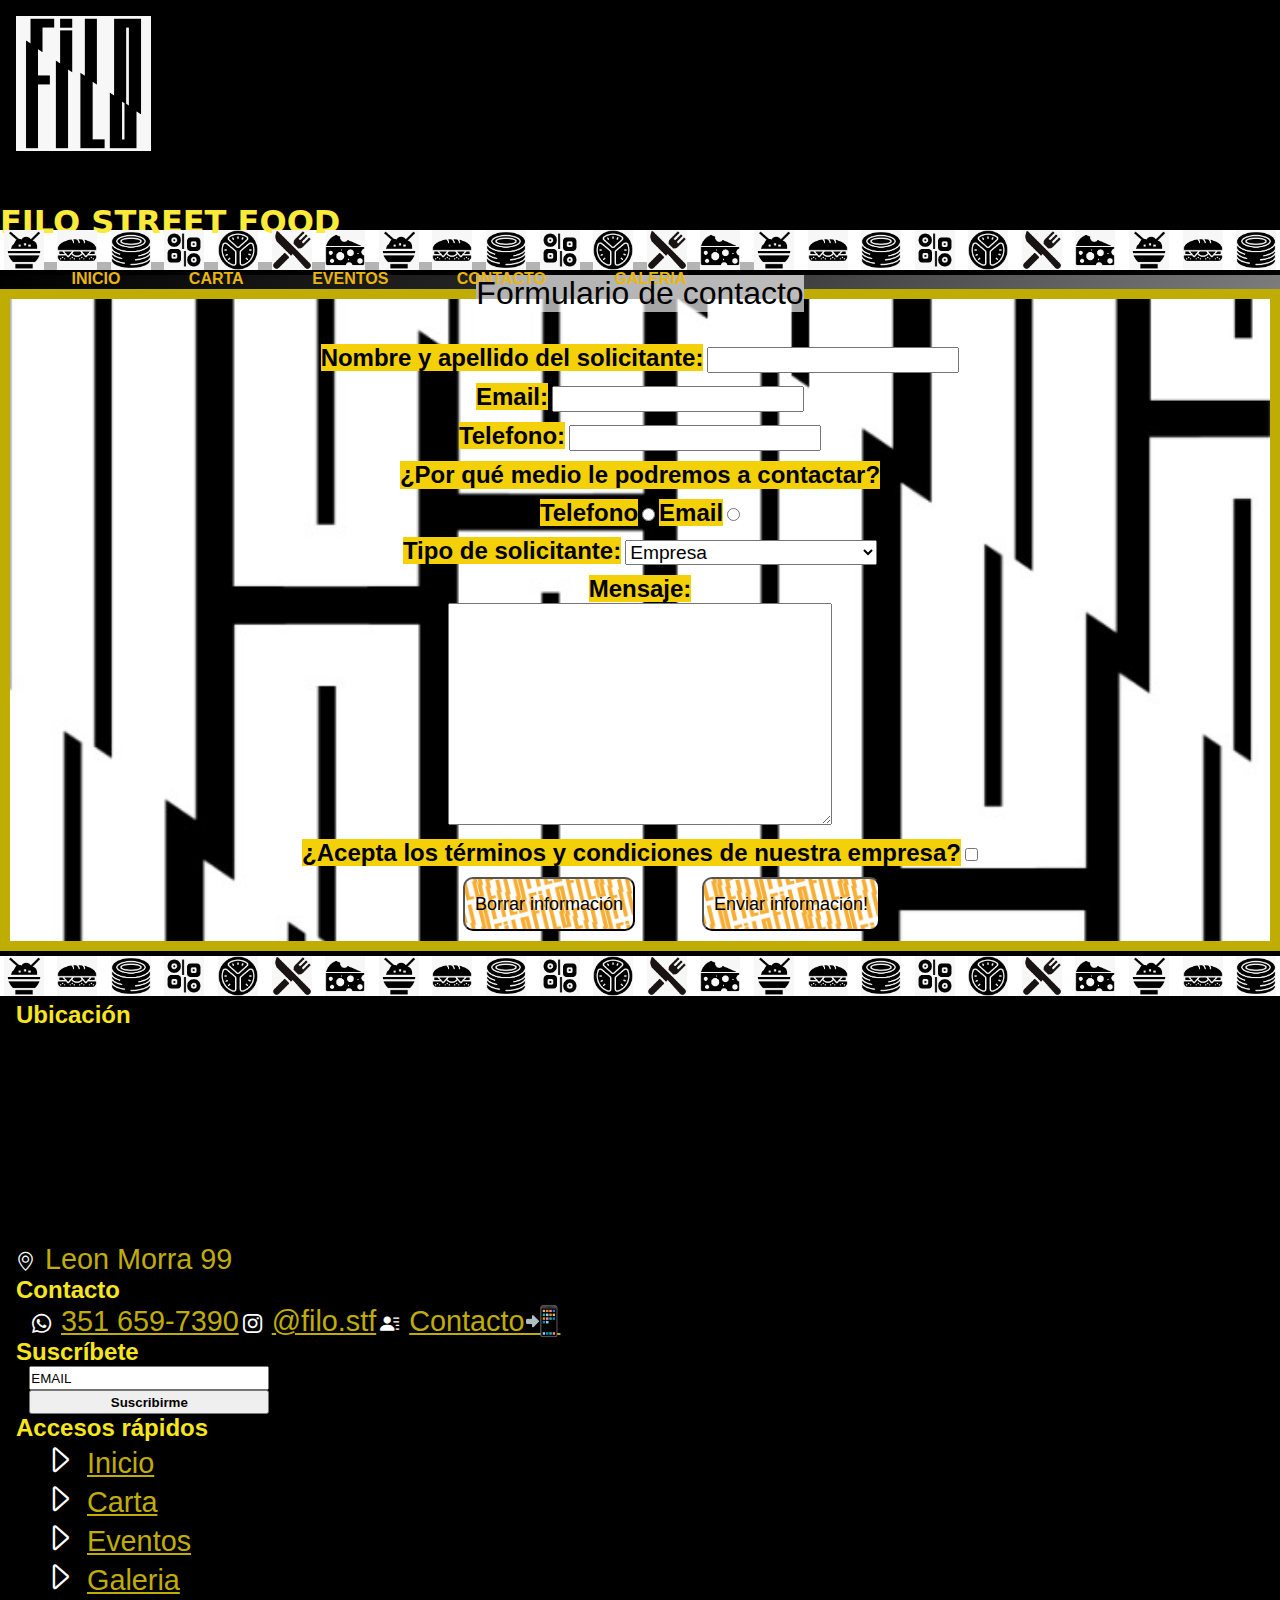
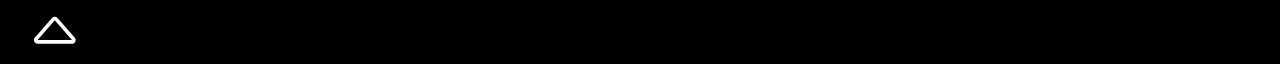
<file: pages/contacto.html>
<!DOCTYPE html>
<html lang="en">
<head>
    <meta charset="UTF-8">
    <meta http-equiv="X-UA-Compatible" content="IE=edge">
    <meta name="viewport" content="width=device-width, initial-scale=1.0">
    <meta name="description" content="FILO STREET FOOD todo el sabor del mundo en un plato| ¿QUERÉS SABER MÁS? CONTACTATE CON NOSOTROS | +54 9 351 659-7390">
    <link href="https://cdn.jsdelivr.net/npm/bootstrap@5.2.0/dist/css/bootstrap.min.css" rel="stylesheet" integrity="sha384-gH2yIJqKdNHPEq0n4Mqa/HGKIhSkIHeL5AyhkYV8i59U5AR6csBvApHHNl/vI1Bx" crossorigin="anonymous">
    <link rel="stylesheet" href="https://cdn.jsdelivr.net/npm/bootstrap-icons@1.9.1/font/bootstrap-icons.css">
    <link rel="stylesheet" href="../style/style.css">
    <title>FORMULARIO DE CONTACTO-FILO STREET FOOD-Delivery/Take Away/Al Paso</title>
</head>

<body>
    <div class="container-fluid">
        <header id="header" class="row encabezado">
            <img src="../images/logo-filo.jpeg" alt="Logo de filo" class="col-6 col-sm-2 col-lg-2 img-fluid encabezado__logo">
            <h1 class="col-6 col-sm col-lg encabezado__titulo"><strong>FILO STREET FOOD</strong></h1>
            <nav class="col-12 col-lg align-self-lg-center">
                <ul class="encabezado__navBar">
                    <li><a href="../index.html" class="encabezado__navBar--button">Inicio</a></li>
                    <li><a href="./carta.html" class="encabezado__navBar--button">Carta</a></li>
                    <li><a href="./eventos.html" class="encabezado__navBar--button">Eventos</a></li>
                    <li><a href="#contacto" class="encabezado__navBar--button">Contacto</a></li>
                    <li><a href="./galeria.html" class="encabezado__navBar--button">Galeria</a></li>
                </ul>
            </nav>
        </header>
    </div>

    <div class="container-fluid">
        <div class="row">
            <div class="col separador">
                <img src="../images/comida-ejemplo-uno.jpeg" alt="ramen" class="separador__imagen separador__imagen--inicio">
                <img src="../images/comida-ejemplo-dos.jpeg" alt="sandwich" class="separador__imagen">
                <img src="../images/comida-ejemplo-tres.jpeg" alt="pieza de sushi" class="separador__imagen">
                <img src="../images/comida-ejemplo-cuatro.jpeg" alt="piezas de sushi" class="separador__imagen">
                <img src="../images/comida-ejemplo-cinco.jpeg" alt="tomate" class="separador__imagen">
                <img src="../images/comida-ejemplo-seis.jpeg" alt="cubiertos" class="separador__imagen">
                <img src="../images/comida-ejemplo-siete.jpeg" alt="queso" class="separador__imagen">
                <img src="../images/comida-ejemplo-uno.jpeg" alt="ramen" class="separador__imagen">
                <img src="../images/comida-ejemplo-dos.jpeg" alt="sandwich" class="separador__imagen">
                <img src="../images/comida-ejemplo-tres.jpeg" alt="pieza de sushi" class="separador__imagen">
                <img src="../images/comida-ejemplo-cuatro.jpeg" alt="piezas de sushi" class="separador__imagen">
                <img src="../images/comida-ejemplo-cinco.jpeg" alt="tomate" class="separador__imagen">
                <img src="../images/comida-ejemplo-seis.jpeg" alt="cubiertos" class="separador__imagen">
                <img src="../images/comida-ejemplo-siete.jpeg" alt="queso" class="separador__imagen">
                <img src="../images/comida-ejemplo-uno.jpeg" alt="ramen" class="separador__imagen">
                <img src="../images/comida-ejemplo-dos.jpeg" alt="sandwich" class="separador__imagen">
                <img src="../images/comida-ejemplo-tres.jpeg" alt="pieza de sushi" class="separador__imagen">
                <img src="../images/comida-ejemplo-cuatro.jpeg" alt="piezas de sushi" class="separador__imagen">
                <img src="../images/comida-ejemplo-cinco.jpeg" alt="tomate" class="separador__imagen">
                <img src="../images/comida-ejemplo-seis.jpeg" alt="cubiertos" class="separador__imagen">
                <img src="../images/comida-ejemplo-siete.jpeg" alt="queso" class="separador__imagen">
                <img src="../images/comida-ejemplo-uno.jpeg" alt="ramen" class="separador__imagen">
                <img src="../images/comida-ejemplo-dos.jpeg" alt="sandwich" class="separador__imagen">
                <img src="../images/comida-ejemplo-tres.jpeg" alt="pieza de sushi" class="separador__imagen">
            </div>
        </div>
    </div>      

    <main>
        <!-- Formulario de contacto -->
        <form action="">
            <fieldset class="formulario">
                <legend class="formulario__titulo">Formulario de contacto</legend>
                <div>
                    <label for="nombre-apellido" class="formulario__item">Nombre y apellido del solicitante:</label>
                    <input type="text" id="nombre-apellido" name="nombre-apellido" class="formulario__input">
                </div>

                <div>
                    <label for="email-user" class="formulario__item">Email:</label>
                    <input type="email" id="email-user" name="email-user" class="formulario__input">
                </div>

                <div>
                    <label for="telefono-contacto" class="formulario__item">Telefono:</label>
                    <input type="tel" id="telefono-contact" name="telefono-contacto" class="formulario__input">
                </div>

                <div class="formulario__item formulario__item--contacto">¿Por qué medio le podremos a contactar?</div>

                <div>
                    <label for="tel" class="formulario__item">Telefono</label>
                    <input type="radio" name="metodo-contacto" id="tel" value="metodo-telefono" >
                    <label for="email"class="formulario__item">Email</label>
                    <input type="radio" name="metodo-contacto" id="email" value="metodo-email">
                </div>
                    

                <div>
                    <label for="tipo-solicitante" class="formulario__item">Tipo de solicitante:</label>
                    <select name="tipo-solicitante" id="tipo-solicitante" class="formulario__input formulario__input--desplegable">
                        <option value="empresa">Empresa</option>
                        <option value="particular">Particular</option>
                    </select>
                </div>

                <div>
                    <label for="mensaje-solicitante" class="formulario__item">Mensaje:</label>
                        <div>
                            <textarea cols="30" rows="10" id="mensaje-solicitante" name="mensaje-solicitante"></textarea>
                        </div>
                </div>

                <!-- De momento solo es la estructura del checkbox, luego se me ocurre hacer un link en terminos y condiciones que
                    dirija o muestre tipo pop-up a los mismos -->
                <div >
                    <label for="terminos-condiciones" class="formulario__item">¿Acepta los términos y condiciones de nuestra empresa?</label>
                    <input type="checkbox" id="terminos-condiciones" name="terminos-condiciones">
                </div>

                <div>
                    <input type="reset" value="Borrar información" class="formulario__boton">
                    <input type="submit" value="Enviar información!" class="formulario__boton">
                </div>
            </fieldset>
        </form>
    </main>

    <div class="container-fluid">
        <div class="row">
            <div class="col separador">
                <img src="../images/comida-ejemplo-uno.jpeg" alt="ramen" class="separador__imagen separador__imagen--inicio">
                <img src="../images/comida-ejemplo-dos.jpeg" alt="sandwich" class="separador__imagen">
                <img src="../images/comida-ejemplo-tres.jpeg" alt="pieza de sushi" class="separador__imagen">
                <img src="../images/comida-ejemplo-cuatro.jpeg" alt="piezas de sushi" class="separador__imagen">
                <img src="../images/comida-ejemplo-cinco.jpeg" alt="tomate" class="separador__imagen">
                <img src="../images/comida-ejemplo-seis.jpeg" alt="cubiertos" class="separador__imagen">
                <img src="../images/comida-ejemplo-siete.jpeg" alt="queso" class="separador__imagen">
                <img src="../images/comida-ejemplo-uno.jpeg" alt="ramen" class="separador__imagen">
                <img src="../images/comida-ejemplo-dos.jpeg" alt="sandwich" class="separador__imagen">
                <img src="../images/comida-ejemplo-tres.jpeg" alt="pieza de sushi" class="separador__imagen">
                <img src="../images/comida-ejemplo-cuatro.jpeg" alt="piezas de sushi" class="separador__imagen">
                <img src="../images/comida-ejemplo-cinco.jpeg" alt="tomate" class="separador__imagen">
                <img src="../images/comida-ejemplo-seis.jpeg" alt="cubiertos" class="separador__imagen">
                <img src="../images/comida-ejemplo-siete.jpeg" alt="queso" class="separador__imagen">
                <img src="../images/comida-ejemplo-uno.jpeg" alt="ramen" class="separador__imagen">
                <img src="../images/comida-ejemplo-dos.jpeg" alt="sandwich" class="separador__imagen">
                <img src="../images/comida-ejemplo-tres.jpeg" alt="pieza de sushi" class="separador__imagen">
                <img src="../images/comida-ejemplo-cuatro.jpeg" alt="piezas de sushi" class="separador__imagen">
                <img src="../images/comida-ejemplo-cinco.jpeg" alt="tomate" class="separador__imagen">
                <img src="../images/comida-ejemplo-seis.jpeg" alt="cubiertos" class="separador__imagen">
                <img src="../images/comida-ejemplo-siete.jpeg" alt="queso" class="separador__imagen">
                <img src="../images/comida-ejemplo-uno.jpeg" alt="ramen" class="separador__imagen">
                <img src="../images/comida-ejemplo-dos.jpeg" alt="sandwich" class="separador__imagen">
                <img src="../images/comida-ejemplo-tres.jpeg" alt="pieza de sushi" class="separador__imagen">
            </div>
        </div>
    </div>  

    <footer>
        <!-- UBICACIÓN -->
        <div class="pieDePagina container-fluid">
            <div class="row">
                <section class="col-8 col-sm-4 col-lg gap-lg-2 col-xxl-2 pieDePagina__section">
                    <h2 class="pieDePagina__section__titulo">Ubicación</h2>
                    <i class="bi-geo-alt"><span class="pieDePagina__section__item">Leon Morra 99</span></i>
                    <iframe src="https://www.google.com/maps/embed?pb=!1m18!1m12!1m3!1d3404.839535159994!2d-64.17301988554065!3d-31.418546881403447!2m3!1f0!2f0!3f0!3m2!1i1024!2i768!4f13.1!3m3!1m2!1s0x9432a33a0352d4f1%3A0x1f75b747e475380f!2sFILO%20Street%20Food!5e0!3m2!1ses!2sar!4v1657831253461!5m2!1ses!2sar" width="600" height="450" style="border:0;" allowfullscreen="" loading="lazy" referrerpolicy="no-referrer-when-downgrade" class="col-12 pieDePagina__section__mapa"></iframe>
                </section>

            <!-- CONTACTO -->
                <section class="col-lg col-xxl pieDePagina__section">
                    <h2 id="contacto" class= "pieDePagina__section__titulo">Contacto</h2>
                    <div class="row pieDePagina__section">
                        <i class="bi-whatsapp"><a href="https://api.whatsapp.com/message/XDBRJP4XPPESG1?autoload=1&app_absent=0" target="_blank" class="col-12 pieDePagina__section__item pieDePagina__section__item--especifico">351 659-7390</a></i>
                        <i class="bi-instagram"><a href="https://www.instagram.com/filo.stf/" target="_blank" class="pieDePagina__section__item pieDePagina__section__item--especifico">@filo.stf</a></i>
                        <i class="bi-person-lines-fill"><a href="./pages/contacto.html" class="pieDePagina__section__item pieDePagina__section__item--especifico">Contacto📲</a></i>
                        <i></i>
                    </div>
                </section>

                <!-- SUSCRIBETE  (al newsletter) -->
                <section class="col-lg col-xxl pieDePagina__section">
                    <h2 class= "pieDePagina__section__titulo">Suscríbete</h2>
                    <form action="">
                        <div>
                            <input type="email" id="email" name="email" value="EMAIL" class="col pieDePagina__section__email"> 
                        </div>
                        <input type="submit" value="Suscribirme" class="col pieDePagina__section__boton">
                    </form>
                </section>

                <!-- ACCESOS RAPIDOS -->
                <section class="col-lg col-xxl pieDePagina__section">
                    <h2 class= "pieDePagina__section__titulo">Accesos rápidos</h2>
                    <ul class= "row pieDePagina__section">
                        <li class="pieDePagina__section__item pieDePagina__section__item--especifico"><i class= "bi-caret-right"><a href="../index.html" class="pieDePagina__section__item">Inicio</a></i></li>
                        <li class="pieDePagina__section__item pieDePagina__section__item--especifico"><i class= "bi-caret-right"><a href="./carta.html" class="pieDePagina__section__item">Carta</a></i></li>
                        <li class="pieDePagina__section__item pieDePagina__section__item--especifico"><i class= "bi-caret-right"><a href="./eventos.html" class="pieDePagina__section__item">Eventos</a></i></li>
                        <li class="pieDePagina__section__item pieDePagina__section__item--especifico"><i class= "bi-caret-right"><a href="./galeria.html" class="pieDePagina__section__item">Galeria</a></i></li>
                    </ul>
                    <a href="#header" class="row pieDePagina__section__item pieDePagina__section__item--wayUP"><i class="bi-caret-up"></i></a>
                </section>
            </div>
        </div>
    </footer>
    <script src="https://cdn.jsdelivr.net/npm/bootstrap@5.2.0/dist/js/bootstrap.bundle.min.js" integrity="sha384-A3rJD856KowSb7dwlZdYEkO39Gagi7vIsF0jrRAoQmDKKtQBHUuLZ9AsSv4jD4Xa" crossorigin="anonymous"></script>
</body>
</html>
</file>
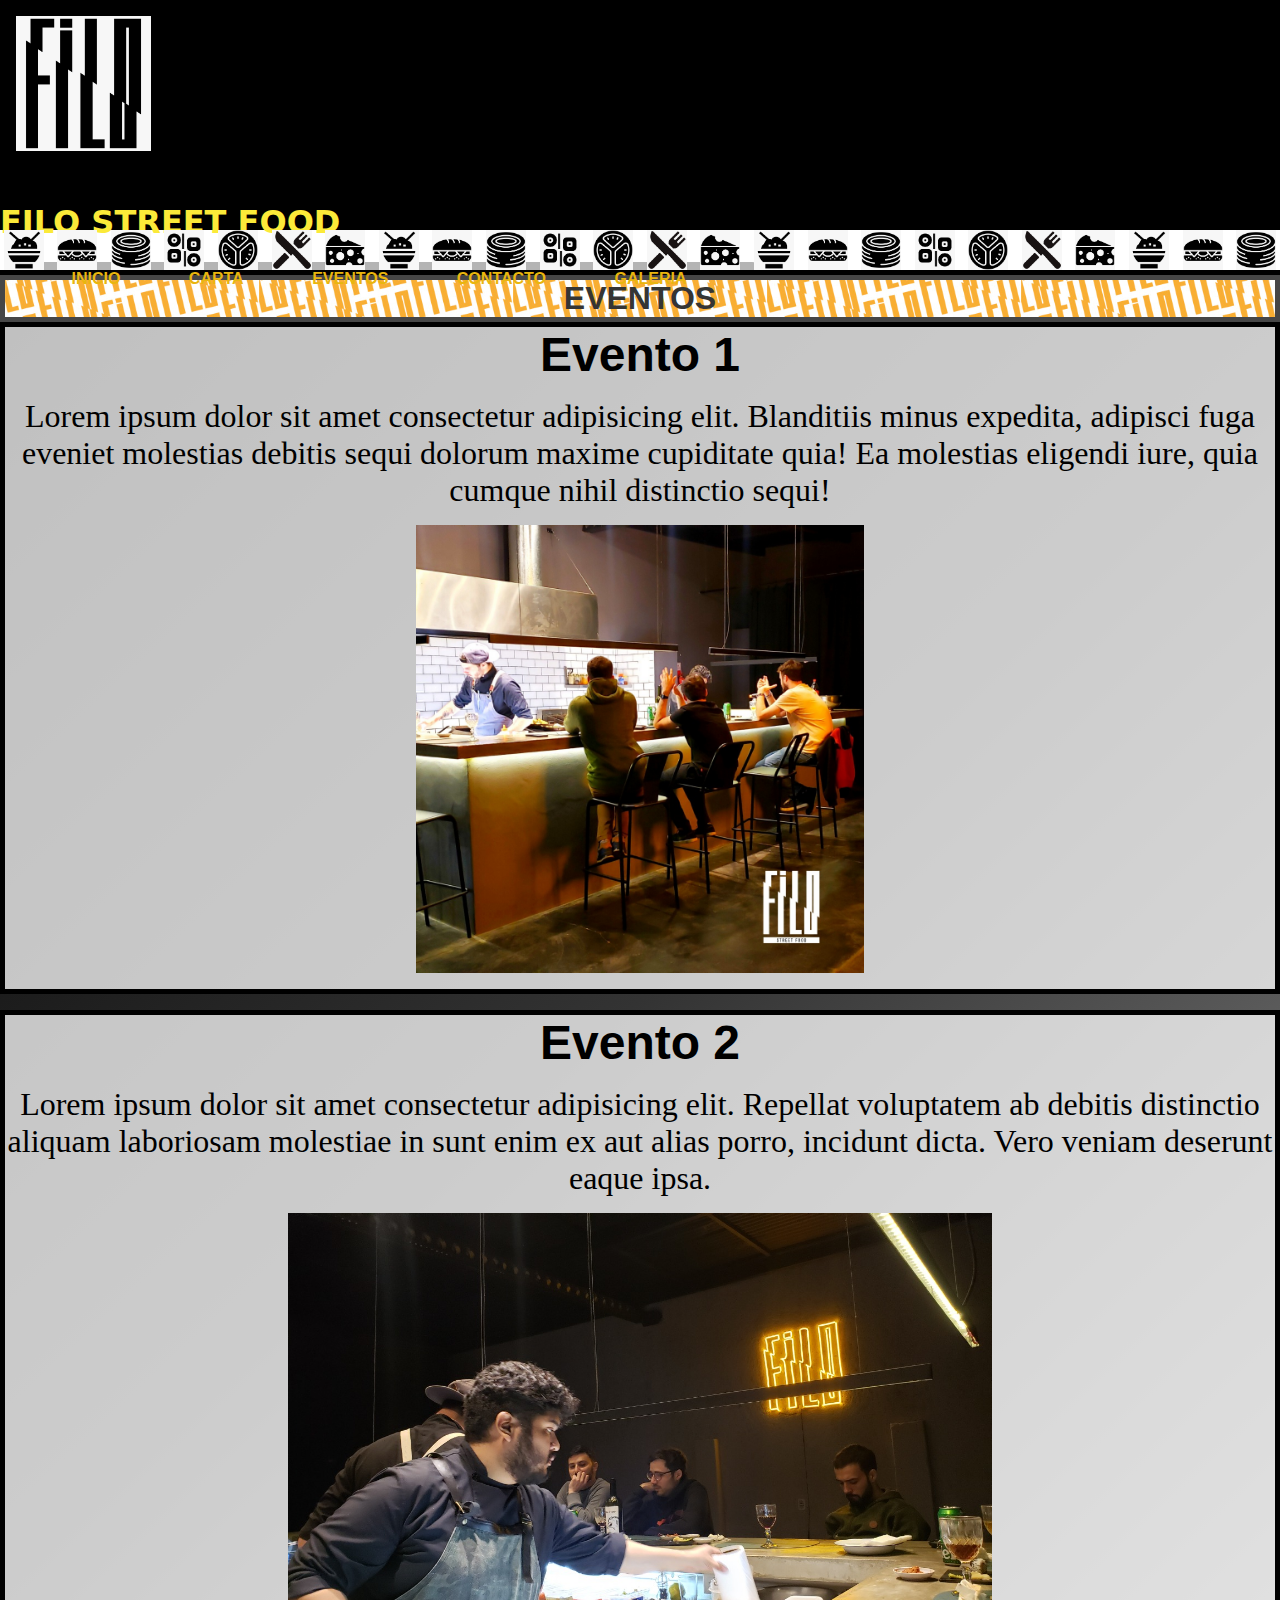
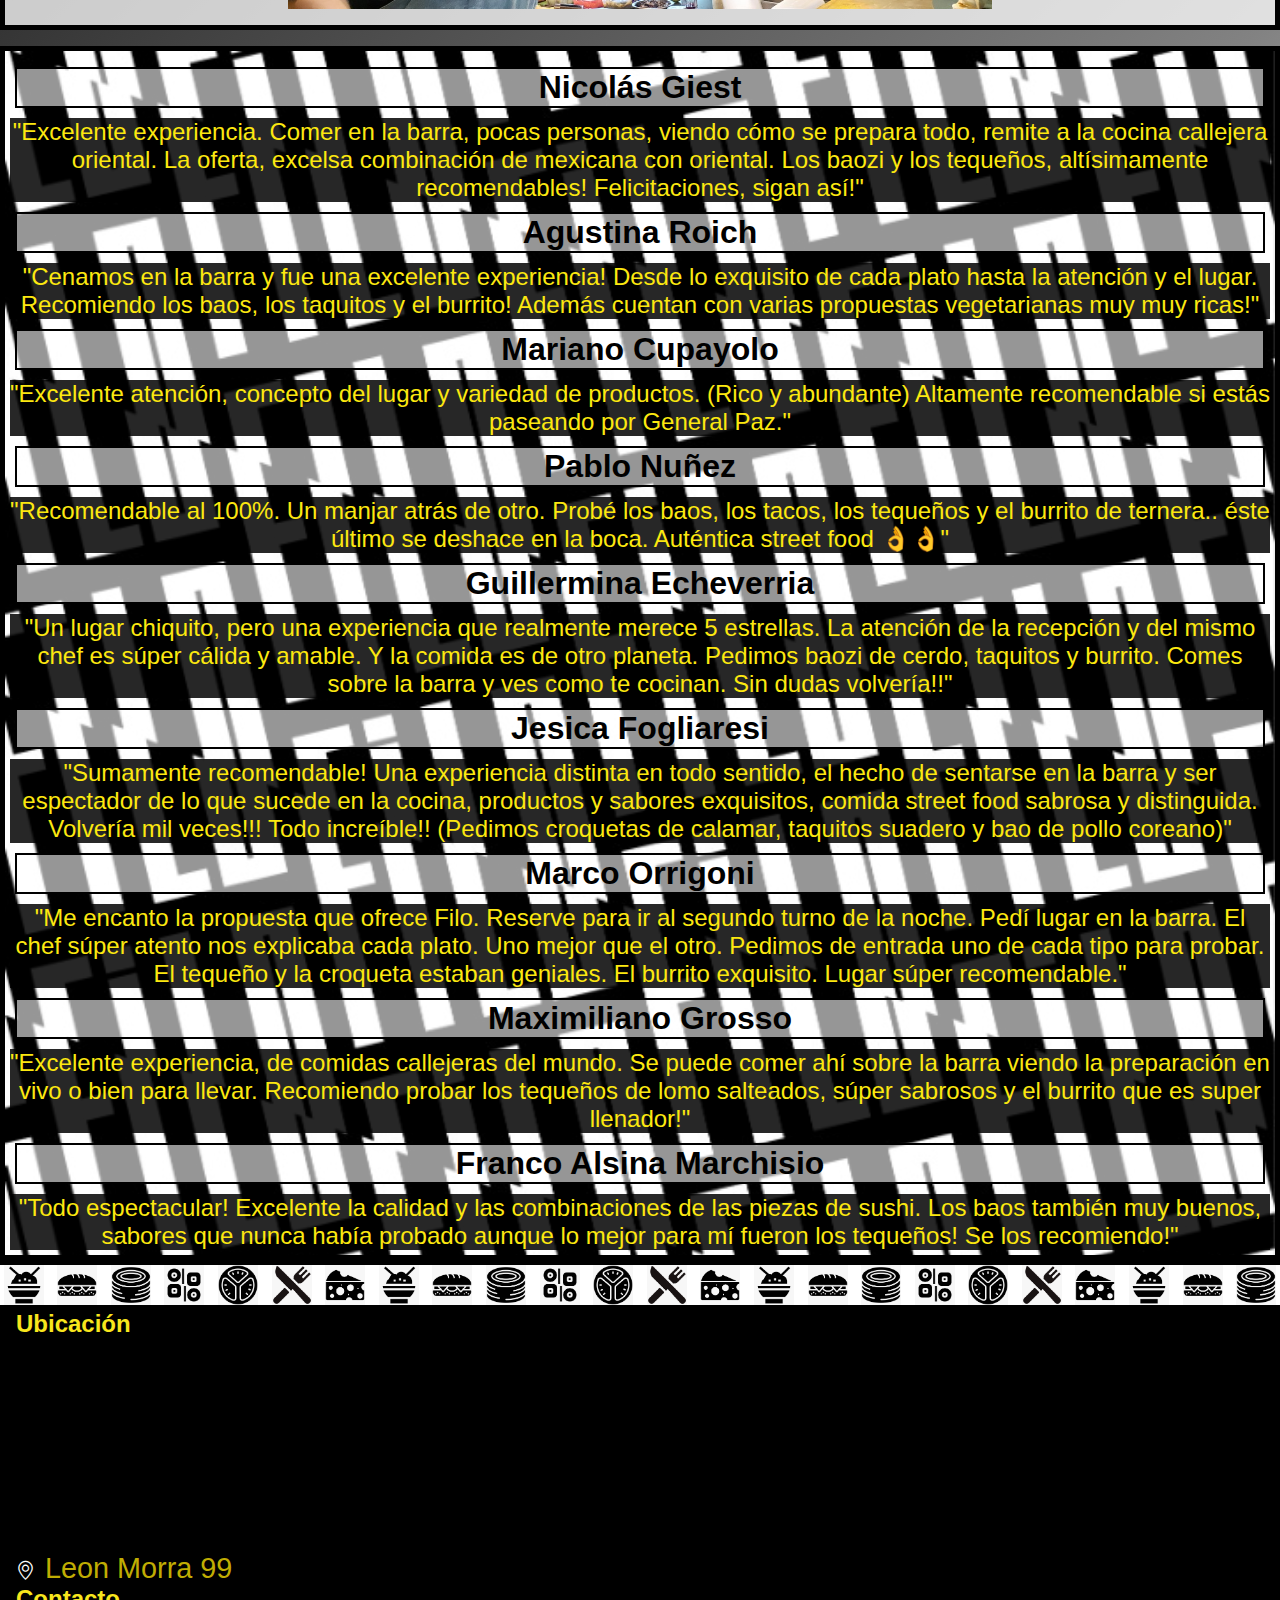
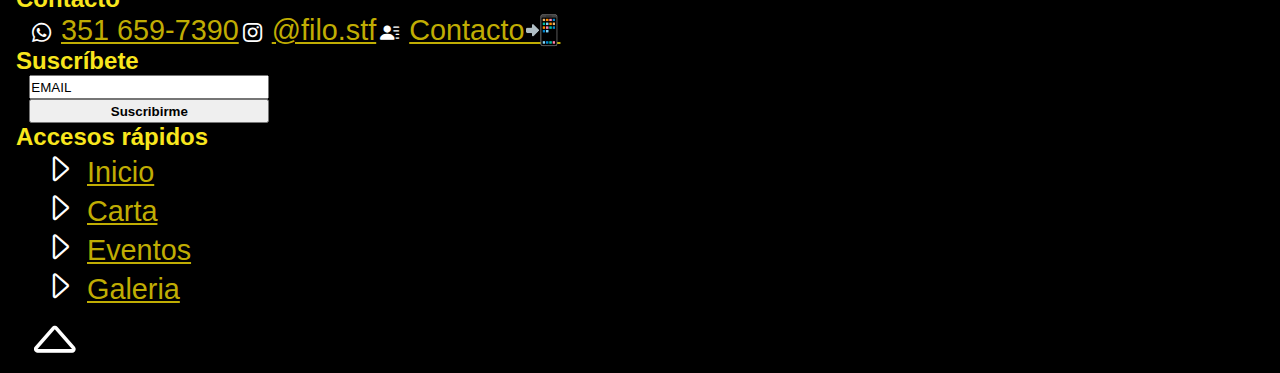
<file: pages/eventos.html>
<!DOCTYPE html>
<html lang="en">
<head>
    <meta charset="UTF-8">
    <meta http-equiv="X-UA-Compatible" content="IE=edge">
    <meta name="viewport" content="width=device-width, initial-scale=1.0">
    <meta name="description" content="FILO STREET FOOD todo el sabor del mundo en un plato| TE DAMOS UNA ENTRADA DE LO QUE ES LA EXPERIENCIA... MIRÁ | +54 9 351 659-7390">
    <link rel="stylesheet" href="https://cdn.jsdelivr.net/npm/bootstrap-icons@1.9.1/font/bootstrap-icons.css">
    <link href="https://cdn.jsdelivr.net/npm/bootstrap@5.2.0/dist/css/bootstrap.min.css" rel="stylesheet" integrity="sha384-gH2yIJqKdNHPEq0n4Mqa/HGKIhSkIHeL5AyhkYV8i59U5AR6csBvApHHNl/vI1Bx" crossorigin="anonymous">
    <link rel="stylesheet" href="../style/style.css">
    <title>EVENTOS-FILO STREET FOOD-Delivery/Take Away/Al Paso</title>
</head>

<body>
    <div class="container-fluid">
        <header id="header" class="row encabezado">
            <img src="../images/logo-filo.jpeg" alt="Logo de filo" class="col-6 col-sm-2 col-lg-2 img-fluid encabezado__logo">
            <h1 class="col-6 col-sm col-lg encabezado__titulo"><strong>FILO STREET FOOD</strong></h1>
            <nav class="col-12 col-lg align-self-lg-center">
                <ul class="encabezado__navBar">
                    <li><a href="../index.html" class="encabezado__navBar--button">Inicio</a></li>
                    <li><a href="./carta.html" class="encabezado__navBar--button">Carta</a></li>
                    <li><a href="./eventos.html" class="encabezado__navBar--button">Eventos</a></li>
                    <li><a href="#contacto" class="encabezado__navBar--button">Contacto</a></li>
                    <li><a href="./galeria.html" class="encabezado__navBar--button">Galeria</a></li>
                </ul>
            </nav>
        </header>
    </div>

    <div class="container-fluid">
        <div class="row">
            <div class="col separador">
                <img src="../images/comida-ejemplo-uno.jpeg" alt="ramen" class="separador__imagen separador__imagen--inicio">
                <img src="../images/comida-ejemplo-dos.jpeg" alt="sandwich" class="separador__imagen">
                <img src="../images/comida-ejemplo-tres.jpeg" alt="pieza de sushi" class="separador__imagen">
                <img src="../images/comida-ejemplo-cuatro.jpeg" alt="piezas de sushi" class="separador__imagen">
                <img src="../images/comida-ejemplo-cinco.jpeg" alt="tomate" class="separador__imagen">
                <img src="../images/comida-ejemplo-seis.jpeg" alt="cubiertos" class="separador__imagen">
                <img src="../images/comida-ejemplo-siete.jpeg" alt="queso" class="separador__imagen">
                <img src="../images/comida-ejemplo-uno.jpeg" alt="ramen" class="separador__imagen">
                <img src="../images/comida-ejemplo-dos.jpeg" alt="sandwich" class="separador__imagen">
                <img src="../images/comida-ejemplo-tres.jpeg" alt="pieza de sushi" class="separador__imagen">
                <img src="../images/comida-ejemplo-cuatro.jpeg" alt="piezas de sushi" class="separador__imagen">
                <img src="../images/comida-ejemplo-cinco.jpeg" alt="tomate" class="separador__imagen">
                <img src="../images/comida-ejemplo-seis.jpeg" alt="cubiertos" class="separador__imagen">
                <img src="../images/comida-ejemplo-siete.jpeg" alt="queso" class="separador__imagen">
                <img src="../images/comida-ejemplo-uno.jpeg" alt="ramen" class="separador__imagen">
                <img src="../images/comida-ejemplo-dos.jpeg" alt="sandwich" class="separador__imagen">
                <img src="../images/comida-ejemplo-tres.jpeg" alt="pieza de sushi" class="separador__imagen">
                <img src="../images/comida-ejemplo-cuatro.jpeg" alt="piezas de sushi" class="separador__imagen">
                <img src="../images/comida-ejemplo-cinco.jpeg" alt="tomate" class="separador__imagen">
                <img src="../images/comida-ejemplo-seis.jpeg" alt="cubiertos" class="separador__imagen">
                <img src="../images/comida-ejemplo-siete.jpeg" alt="queso" class="separador__imagen">
                <img src="../images/comida-ejemplo-uno.jpeg" alt="ramen" class="separador__imagen">
                <img src="../images/comida-ejemplo-dos.jpeg" alt="sandwich" class="separador__imagen">
                <img src="../images/comida-ejemplo-tres.jpeg" alt="pieza de sushi" class="separador__imagen">
            </div>
        </div>
    </div> 

    <main>
        <div class="container-fluid">
            <div class="row text-center">
                <h2 class="titulo">EVENTOS</h2>
                <section class="eventos col-12 col-lg-8 order-lg-0">
                    <h3 class="eventos__subtitulo">Evento 1</h3>
                    <p class="eventos__texto">Lorem ipsum dolor sit amet consectetur adipisicing elit. Blanditiis minus expedita, adipisci fuga eveniet molestias debitis sequi dolorum maxime cupiditate quia! Ea molestias eligendi iure, quia cumque nihil distinctio sequi!</p>
                    <img src="../images/ejemplo-evento.jpeg" alt="foto del evento en villa general belgrano" class="img-fluid eventos__img">
                </section>
                
                <section class="eventos col-12 col-lg-8 order-lg-2">
                    <h3 class="eventos__subtitulo">Evento 2</h3>
                    <p class="eventos__texto">Lorem ipsum dolor sit amet consectetur adipisicing elit. Repellat voluptatem ab debitis distinctio aliquam laboriosam molestiae in sunt enim ex aut alias porro, incidunt dicta. Vero veniam deserunt eaque ipsa.</p>
                    <img src="../images/ejemplo-evento2.jpeg" alt="foto del evento de francis en Filo" class="img-fluid eventos__img eventos__img--even2">
                </section> 

                <aside class="col-12 comments__section text-center col-lg-4 order-lg-1">
                    <ul class="comments__lista">
                        <li><h3 class='cliente'>Nicolás Giest</h3><p class="comments__texto">"Excelente experiencia. Comer en la barra, pocas personas, viendo cómo se prepara todo, remite a la cocina callejera oriental. La oferta, excelsa combinación de mexicana con oriental. Los baozi y los tequeños, altísimamente recomendables! Felicitaciones, sigan así!"</p></li>
                        <li><h3 class='cliente'>Agustina Roich</h3><p class="comments__texto">"Cenamos en la barra y fue una excelente experiencia! Desde lo exquisito de cada plato hasta la atención y el lugar. Recomiendo los baos, los taquitos y el burrito! Además cuentan con varias propuestas vegetarianas muy muy ricas!"</p></li>
                        <li><h3 class='cliente'>Mariano Cupayolo</h3><p class="comments__texto">"Excelente atención, concepto del lugar y variedad de productos. (Rico y abundante) Altamente recomendable si estás paseando por General Paz."</p></li>
                        <li><h3 class='cliente'>Pablo Nuñez</h3><p class="comments__texto">"Recomendable al 100%. Un manjar atrás de otro. Probé los baos, los tacos, los tequeños y el burrito de ternera.. éste último se deshace en la boca. Auténtica street food 👌👌"</p></li>
                        <li><h3 class='cliente'>Guillermina Echeverria</h3><p class="comments__texto">"Un lugar chiquito, pero una experiencia que realmente merece 5 estrellas. La atención de la recepción y del mismo chef es súper cálida y amable. Y la comida es de otro planeta. Pedimos baozi de cerdo, taquitos y burrito. Comes sobre la barra y ves como te cocinan. Sin dudas volvería!!"</p></li>
                        <li><h3 class='cliente'>Jesica Fogliaresi</h3><p class="comments__texto">"Sumamente recomendable! Una experiencia distinta en todo sentido, el hecho de sentarse en la barra y ser espectador de lo que sucede en la cocina, productos y sabores exquisitos, comida street food sabrosa y distinguida. Volvería mil veces!!! Todo increíble!! (Pedimos croquetas de calamar, taquitos suadero y bao de pollo coreano)"</p></li>
                        <li><h3 class='cliente'>Marco Orrigoni</h3><p class="comments__texto">"Me encanto la propuesta que ofrece Filo. Reserve para ir al segundo turno de la noche. Pedí lugar en la barra. El chef súper atento nos explicaba cada plato. Uno mejor que el otro. Pedimos de entrada uno de cada tipo para probar. El tequeño y la croqueta estaban geniales. El burrito exquisito. Lugar súper recomendable."</p></li>
                        <li><h3 class='cliente'>Maximiliano Grosso</h3><p class="comments__texto">"Excelente experiencia, de comidas callejeras del mundo. Se puede comer ahí sobre la barra viendo la preparación en vivo o bien para llevar. Recomiendo probar los tequeños de lomo salteados, súper sabrosos y el burrito que es super llenador!"</p></li>
                        <li><h3 class='cliente'>Franco Alsina Marchisio</h3><p class="comments__texto">"Todo espectacular! Excelente la calidad y las combinaciones de las piezas de sushi. Los baos también muy buenos, sabores que nunca había probado aunque lo mejor para mí fueron los tequeños! Se los recomiendo!"</p></li>
                    </ul>
            </div>
        </div>
    </main>

    <div class="container-fluid">
        <div class="row">
            <div class="col separador">
                <img src="../images/comida-ejemplo-uno.jpeg" alt="ramen" class="separador__imagen separador__imagen--inicio">
                <img src="../images/comida-ejemplo-dos.jpeg" alt="sandwich" class="separador__imagen">
                <img src="../images/comida-ejemplo-tres.jpeg" alt="pieza de sushi" class="separador__imagen">
                <img src="../images/comida-ejemplo-cuatro.jpeg" alt="piezas de sushi" class="separador__imagen">
                <img src="../images/comida-ejemplo-cinco.jpeg" alt="tomate" class="separador__imagen">
                <img src="../images/comida-ejemplo-seis.jpeg" alt="cubiertos" class="separador__imagen">
                <img src="../images/comida-ejemplo-siete.jpeg" alt="queso" class="separador__imagen">
                <img src="../images/comida-ejemplo-uno.jpeg" alt="ramen" class="separador__imagen">
                <img src="../images/comida-ejemplo-dos.jpeg" alt="sandwich" class="separador__imagen">
                <img src="../images/comida-ejemplo-tres.jpeg" alt="pieza de sushi" class="separador__imagen">
                <img src="../images/comida-ejemplo-cuatro.jpeg" alt="piezas de sushi" class="separador__imagen">
                <img src="../images/comida-ejemplo-cinco.jpeg" alt="tomate" class="separador__imagen">
                <img src="../images/comida-ejemplo-seis.jpeg" alt="cubiertos" class="separador__imagen">
                <img src="../images/comida-ejemplo-siete.jpeg" alt="queso" class="separador__imagen">
                <img src="../images/comida-ejemplo-uno.jpeg" alt="ramen" class="separador__imagen">
                <img src="../images/comida-ejemplo-dos.jpeg" alt="sandwich" class="separador__imagen">
                <img src="../images/comida-ejemplo-tres.jpeg" alt="pieza de sushi" class="separador__imagen">
                <img src="../images/comida-ejemplo-cuatro.jpeg" alt="piezas de sushi" class="separador__imagen">
                <img src="../images/comida-ejemplo-cinco.jpeg" alt="tomate" class="separador__imagen">
                <img src="../images/comida-ejemplo-seis.jpeg" alt="cubiertos" class="separador__imagen">
                <img src="../images/comida-ejemplo-siete.jpeg" alt="queso" class="separador__imagen">
                <img src="../images/comida-ejemplo-uno.jpeg" alt="ramen" class="separador__imagen">
                <img src="../images/comida-ejemplo-dos.jpeg" alt="sandwich" class="separador__imagen">
                <img src="../images/comida-ejemplo-tres.jpeg" alt="pieza de sushi" class="separador__imagen">
            </div>
        </div>
    </div> 

    <footer>
        <div class="pieDePagina container-fluid">
            <div class="row">
                <section class="col-8 col-sm-4 col-lg gap-lg-2 col-xxl-2  pieDePagina__section">
                    <h2 class="pieDePagina__section__titulo">Ubicación</h2>
                    <i class="bi-geo-alt"><span class="pieDePagina__section__item">Leon Morra 99</span></i>
                    <iframe src="https://www.google.com/maps/embed?pb=!1m18!1m12!1m3!1d3404.839535159994!2d-64.17301988554065!3d-31.418546881403447!2m3!1f0!2f0!3f0!3m2!1i1024!2i768!4f13.1!3m3!1m2!1s0x9432a33a0352d4f1%3A0x1f75b747e475380f!2sFILO%20Street%20Food!5e0!3m2!1ses!2sar!4v1657831253461!5m2!1ses!2sar" width="600" height="450" style="border:0;" allowfullscreen="" loading="lazy" referrerpolicy="no-referrer-when-downgrade" class="col-12 pieDePagina__section__mapa"></iframe>
                </section>

            <!-- CONTACTO -->
                <section class="col-lg col-xxl pieDePagina__section">
                    <h2 id="contacto" class= "pieDePagina__section__titulo">Contacto</h2>
                    <div class="row pieDePagina__section">
                        <i class="bi-whatsapp"><a href="https://api.whatsapp.com/message/XDBRJP4XPPESG1?autoload=1&app_absent=0" target="_blank" class="col-12 pieDePagina__section__item pieDePagina__section__item--especifico">351 659-7390</a></i>
                        <i class="bi-instagram"><a href="https://www.instagram.com/filo.stf/" target="_blank" class="pieDePagina__section__item pieDePagina__section__item--especifico">@filo.stf</a></i>
                        <i class="bi-person-lines-fill"><a href="./pages/contacto.html" class="pieDePagina__section__item pieDePagina__section__item--especifico">Contacto📲</a></i>
                        <i></i>
                    </div>
                </section>

                <!-- SUSCRIBETE  (al newsletter) -->
                <section class="col-lg col-xxl pieDePagina__section">
                    <h2 class= "pieDePagina__section__titulo">Suscríbete</h2>
                    <form action="">
                        <div>
                            <input type="email" id="email" name="email" value="EMAIL" class="col pieDePagina__section__email"> 
                        </div>
                        <input type="submit" value="Suscribirme" class="col pieDePagina__section__boton">
                    </form>
                </section>

                <!-- ACCESOS RAPIDOS -->
                <section class="col-lg col-xxl pieDePagina__section">
                    <h2 class= "pieDePagina__section__titulo">Accesos rápidos</h2>
                    <ul class= "row pieDePagina__section">
                        <li class="pieDePagina__section__item pieDePagina__section__item--especifico"><i class= "bi-caret-right"><a href="../index.html" class="pieDePagina__section__item">Inicio</a></i></li>
                        <li class="pieDePagina__section__item pieDePagina__section__item--especifico"><i class= "bi-caret-right"><a href="./carta.html" class="pieDePagina__section__item">Carta</a></i></li>
                        <li class="pieDePagina__section__item pieDePagina__section__item--especifico"><i class= "bi-caret-right"><a href="./eventos.html" class="pieDePagina__section__item">Eventos</a></i></li>
                        <li class="pieDePagina__section__item pieDePagina__section__item--especifico"><i class= "bi-caret-right"><a href="./galeria.html" class="pieDePagina__section__item">Galeria</a></i></li>
                    </ul>
                    <a href="#header" class="row pieDePagina__section__item pieDePagina__section__item--wayUP"><i class="bi-caret-up"></i></a>
                </section>
            </div>
        </div>
    </footer>
    <script src="https://cdn.jsdelivr.net/npm/bootstrap@5.2.0/dist/js/bootstrap.bundle.min.js" integrity="sha384-A3rJD856KowSb7dwlZdYEkO39Gagi7vIsF0jrRAoQmDKKtQBHUuLZ9AsSv4jD4Xa" crossorigin="anonymous"></script>
</body>
</html>
</file>
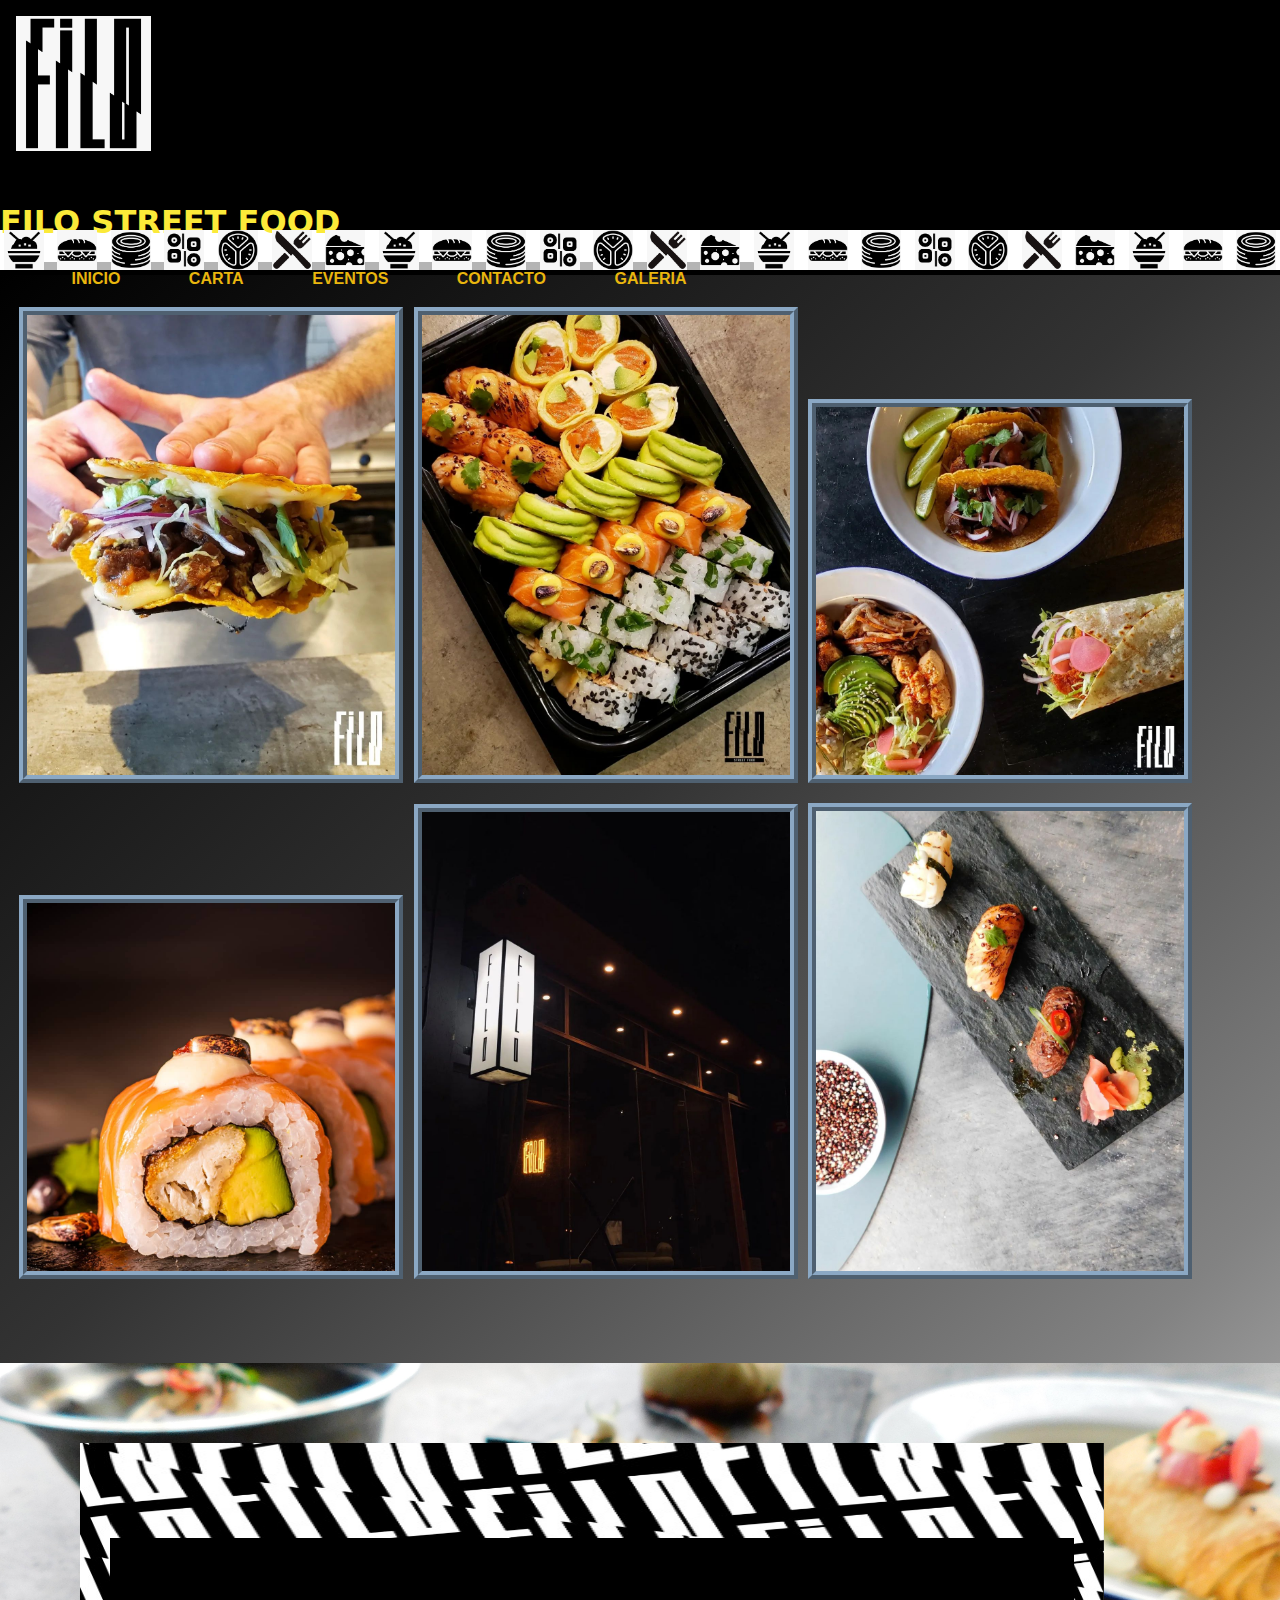
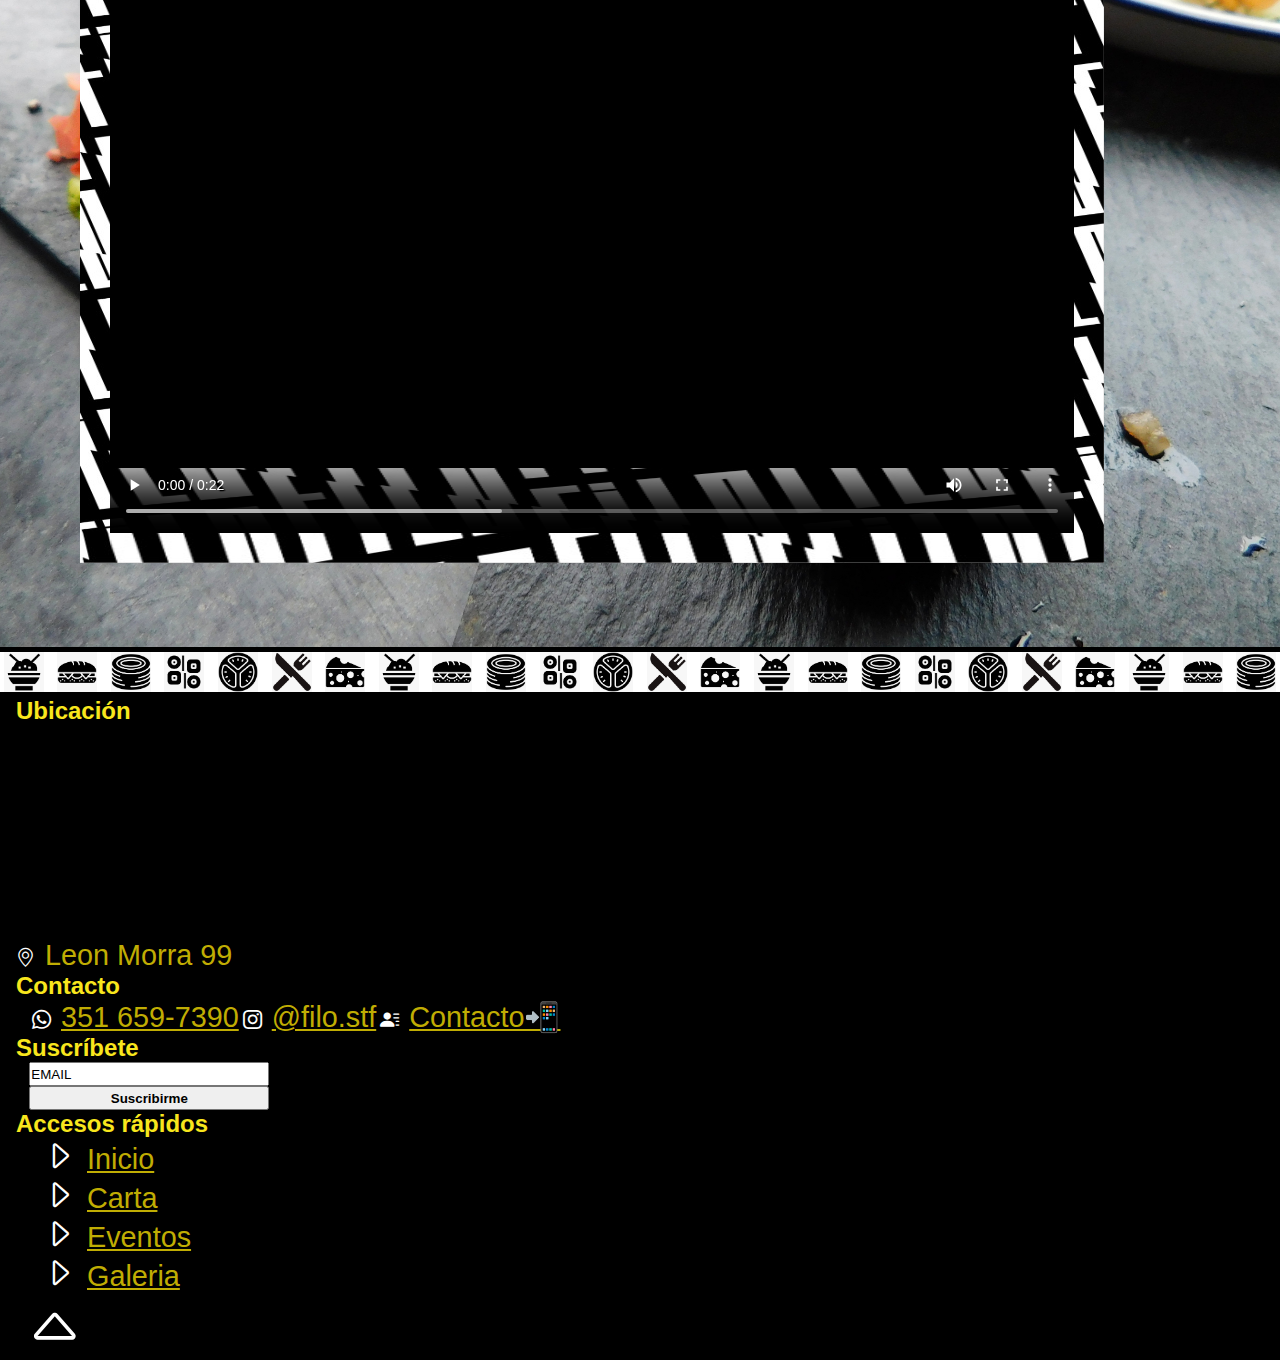
<file: pages/galeria.html>
<!DOCTYPE html>
<html lang="en">
<head>
    <meta charset="UTF-8">
    <meta http-equiv="X-UA-Compatible" content="IE=edge">
    <meta name="viewport" content="width=device-width, initial-scale=1.0">
    <meta name="description" content="FILO STREET FOOD todo el sabor del mundo en un plato| TE DEJAMOS CON GANAS DE PROBAR NUESTROS PLATOS... MIRÁ | +54 9 351 659-7390">
    <link href="https://cdn.jsdelivr.net/npm/bootstrap@5.2.0/dist/css/bootstrap.min.css" rel="stylesheet" integrity="sha384-gH2yIJqKdNHPEq0n4Mqa/HGKIhSkIHeL5AyhkYV8i59U5AR6csBvApHHNl/vI1Bx" crossorigin="anonymous">
    <link rel="stylesheet" href="https://cdn.jsdelivr.net/npm/bootstrap-icons@1.9.1/font/bootstrap-icons.css">
    <link rel="stylesheet" href="../style/style.css">
    <title>GALERIA-FILO STREET FOOD-Delivery/Take Away/Al Paso</title>
</head>
<body>
    <div class="container-fluid">
        <header id="header" class="row encabezado">
            <img src="../images/logo-filo.jpeg" alt="Logo de filo" class="col-6 col-sm-2 col-lg-2 img-fluid encabezado__logo">
            <h1 class="col-6 col-sm col-lg encabezado__titulo"><strong>FILO STREET FOOD</strong></h1>
            <nav class="col-12 col-lg align-self-lg-center">
                <ul class="encabezado__navBar">
                    <li><a href="../index.html" class="encabezado__navBar--button">Inicio</a></li>
                    <li><a href="./carta.html" class="encabezado__navBar--button">Carta</a></li>
                    <li><a href="./eventos.html" class="encabezado__navBar--button">Eventos</a></li>
                    <li><a href="#contacto" class="encabezado__navBar--button">Contacto</a></li>
                    <li><a href="./galeria.html" class="encabezado__navBar--button">Galeria</a></li>
                </ul>
            </nav>
        </header>
    </div>

    <div class="container-fluid">
        <div class="row">
            <div class="col separador">
                <img src="../images/comida-ejemplo-uno.jpeg" alt="ramen" class="separador__imagen separador__imagen--inicio">
                <img src="../images/comida-ejemplo-dos.jpeg" alt="sandwich" class="separador__imagen">
                <img src="../images/comida-ejemplo-tres.jpeg" alt="pieza de sushi" class="separador__imagen">
                <img src="../images/comida-ejemplo-cuatro.jpeg" alt="piezas de sushi" class="separador__imagen">
                <img src="../images/comida-ejemplo-cinco.jpeg" alt="tomate" class="separador__imagen">
                <img src="../images/comida-ejemplo-seis.jpeg" alt="cubiertos" class="separador__imagen">
                <img src="../images/comida-ejemplo-siete.jpeg" alt="queso" class="separador__imagen">
                <img src="../images/comida-ejemplo-uno.jpeg" alt="ramen" class="separador__imagen">
                <img src="../images/comida-ejemplo-dos.jpeg" alt="sandwich" class="separador__imagen">
                <img src="../images/comida-ejemplo-tres.jpeg" alt="pieza de sushi" class="separador__imagen">
                <img src="../images/comida-ejemplo-cuatro.jpeg" alt="piezas de sushi" class="separador__imagen">
                <img src="../images/comida-ejemplo-cinco.jpeg" alt="tomate" class="separador__imagen">
                <img src="../images/comida-ejemplo-seis.jpeg" alt="cubiertos" class="separador__imagen">
                <img src="../images/comida-ejemplo-siete.jpeg" alt="queso" class="separador__imagen">
                <img src="../images/comida-ejemplo-uno.jpeg" alt="ramen" class="separador__imagen">
                <img src="../images/comida-ejemplo-dos.jpeg" alt="sandwich" class="separador__imagen">
                <img src="../images/comida-ejemplo-tres.jpeg" alt="pieza de sushi" class="separador__imagen">
                <img src="../images/comida-ejemplo-cuatro.jpeg" alt="piezas de sushi" class="separador__imagen">
                <img src="../images/comida-ejemplo-cinco.jpeg" alt="tomate" class="separador__imagen">
                <img src="../images/comida-ejemplo-seis.jpeg" alt="cubiertos" class="separador__imagen">
                <img src="../images/comida-ejemplo-siete.jpeg" alt="queso" class="separador__imagen">
                <img src="../images/comida-ejemplo-uno.jpeg" alt="ramen" class="separador__imagen">
                <img src="../images/comida-ejemplo-dos.jpeg" alt="sandwich" class="separador__imagen">
                <img src="../images/comida-ejemplo-tres.jpeg" alt="pieza de sushi" class="separador__imagen">
            </div>
        </div>
    </div> 

    <main>
        <div class="container-fluid">
            <!-- fotos -->
            <section class="row seccionImg text-center justify-content-lg-between align-items-center">
                <img id="tacos" src="../images/tacos.webp" alt="tacos" class="col-12 img-fluid seccionImg__img">
                <img id="bandeja_de_sushi" src="../images/bandejadesushi.webp" alt="bandeja de sushi" class="col-12 col-lg- img-fluid seccionImg__img">
                <img id="mix_de_platos" src="../images/mix-de-platos.webp" alt="mix de platos" class="col-12 col-lg img-fluid seccionImg__img">
                <img id="pieza_de_sushi" src="../images/sushi-comida.jpg" alt="pieza de sushi" class="col-12 col-lg img-fluid seccionImg__img">
                <img id="cartel_frente" src="../images/frente-filo.webp" alt="Cartel luminoso del frente de filo" class="col-12 col-lg img-fluid seccionImg__img">
                <img id="variedad_sushi" src="../images/sushi-dos.webp" alt="variedad de piezas de sushi" class="col-12 col-lg img-fluid seccionImg__img">
            </section>
        </div>
        
        <div class="container-fluid">
            <!-- Video -->
            <section class="row seccionVid text-center">
                <video src="../images/video-filo.mp4" controls class="img-fluid"></video>
            </section>
        </div>
    </main>

    <div class="container-fluid">
        <div class="row">
            <div class="col separador">
                <img src="../images/comida-ejemplo-uno.jpeg" alt="ramen" class="separador__imagen separador__imagen--inicio">
                <img src="../images/comida-ejemplo-dos.jpeg" alt="sandwich" class="separador__imagen">
                <img src="../images/comida-ejemplo-tres.jpeg" alt="pieza de sushi" class="separador__imagen">
                <img src="../images/comida-ejemplo-cuatro.jpeg" alt="piezas de sushi" class="separador__imagen">
                <img src="../images/comida-ejemplo-cinco.jpeg" alt="tomate" class="separador__imagen">
                <img src="../images/comida-ejemplo-seis.jpeg" alt="cubiertos" class="separador__imagen">
                <img src="../images/comida-ejemplo-siete.jpeg" alt="queso" class="separador__imagen">
                <img src="../images/comida-ejemplo-uno.jpeg" alt="ramen" class="separador__imagen">
                <img src="../images/comida-ejemplo-dos.jpeg" alt="sandwich" class="separador__imagen">
                <img src="../images/comida-ejemplo-tres.jpeg" alt="pieza de sushi" class="separador__imagen">
                <img src="../images/comida-ejemplo-cuatro.jpeg" alt="piezas de sushi" class="separador__imagen">
                <img src="../images/comida-ejemplo-cinco.jpeg" alt="tomate" class="separador__imagen">
                <img src="../images/comida-ejemplo-seis.jpeg" alt="cubiertos" class="separador__imagen">
                <img src="../images/comida-ejemplo-siete.jpeg" alt="queso" class="separador__imagen">
                <img src="../images/comida-ejemplo-uno.jpeg" alt="ramen" class="separador__imagen">
                <img src="../images/comida-ejemplo-dos.jpeg" alt="sandwich" class="separador__imagen">
                <img src="../images/comida-ejemplo-tres.jpeg" alt="pieza de sushi" class="separador__imagen">
                <img src="../images/comida-ejemplo-cuatro.jpeg" alt="piezas de sushi" class="separador__imagen">
                <img src="../images/comida-ejemplo-cinco.jpeg" alt="tomate" class="separador__imagen">
                <img src="../images/comida-ejemplo-seis.jpeg" alt="cubiertos" class="separador__imagen">
                <img src="../images/comida-ejemplo-siete.jpeg" alt="queso" class="separador__imagen">
                <img src="../images/comida-ejemplo-uno.jpeg" alt="ramen" class="separador__imagen">
                <img src="../images/comida-ejemplo-dos.jpeg" alt="sandwich" class="separador__imagen">
                <img src="../images/comida-ejemplo-tres.jpeg" alt="pieza de sushi" class="separador__imagen">
            </div>
        </div>
    </div> 


    <footer>
        <div class="pieDePagina container-fluid">
            <div class="row">
                <section class="col-8 col-sm-4 col-lg gap-lg-2 col-xxl-2  pieDePagina__section">
                    <h2 class="pieDePagina__section__titulo">Ubicación</h2>
                    <i class="bi-geo-alt"><span class="pieDePagina__section__item">Leon Morra 99</span></i>
                    <iframe src="https://www.google.com/maps/embed?pb=!1m18!1m12!1m3!1d3404.839535159994!2d-64.17301988554065!3d-31.418546881403447!2m3!1f0!2f0!3f0!3m2!1i1024!2i768!4f13.1!3m3!1m2!1s0x9432a33a0352d4f1%3A0x1f75b747e475380f!2sFILO%20Street%20Food!5e0!3m2!1ses!2sar!4v1657831253461!5m2!1ses!2sar" width="600" height="450" style="border:0;" allowfullscreen="" loading="lazy" referrerpolicy="no-referrer-when-downgrade" class="col-12 pieDePagina__section__mapa"></iframe>
                </section>

            <!-- CONTACTO -->
                <section class="col-lg col-xxl pieDePagina__section">
                    <h2 id="contacto" class= "pieDePagina__section__titulo">Contacto</h2>
                    <div class="row pieDePagina__section">
                        <i class="bi-whatsapp"><a href="https://api.whatsapp.com/message/XDBRJP4XPPESG1?autoload=1&app_absent=0" target="_blank" class="col-12 pieDePagina__section__item pieDePagina__section__item--especifico">351 659-7390</a></i>
                        <i class="bi-instagram"><a href="https://www.instagram.com/filo.stf/" target="_blank" class="pieDePagina__section__item pieDePagina__section__item--especifico">@filo.stf</a></i>
                        <i class="bi-person-lines-fill"><a href="./pages/contacto.html" class="pieDePagina__section__item pieDePagina__section__item--especifico">Contacto📲</a></i>
                        <i></i>
                    </div>
                </section>

                <!-- SUSCRIBETE  (al newsletter) -->
                <section class="col-lg col-xxl pieDePagina__section">
                    <h2 class= "pieDePagina__section__titulo">Suscríbete</h2>
                    <form action="">
                        <div>
                            <input type="email" id="email" name="email" value="EMAIL" class="col pieDePagina__section__email"> 
                        </div>
                        <input type="submit" value="Suscribirme" class="col pieDePagina__section__boton">
                    </form>
                </section>

                <!-- ACCESOS RAPIDOS -->
                <section class="col-lg col-xxl pieDePagina__section">
                    <h2 class= "pieDePagina__section__titulo">Accesos rápidos</h2>
                    <ul class= "row pieDePagina__section">
                        <li class="pieDePagina__section__item pieDePagina__section__item--especifico"><i class= "bi-caret-right"><a href="../index.html" class="pieDePagina__section__item">Inicio</a></i></li>
                        <li class="pieDePagina__section__item pieDePagina__section__item--especifico"><i class= "bi-caret-right"><a href="./carta.html" class="pieDePagina__section__item">Carta</a></i></li>
                        <li class="pieDePagina__section__item pieDePagina__section__item--especifico"><i class= "bi-caret-right"><a href="./eventos.html" class="pieDePagina__section__item">Eventos</a></i></li>
                        <li class="pieDePagina__section__item pieDePagina__section__item--especifico"><i class= "bi-caret-right"><a href="./galeria.html" class="pieDePagina__section__item">Galeria</a></i></li>
                    </ul>
                    <a href="#header" class="row pieDePagina__section__item pieDePagina__section__item--wayUP"><i class="bi-caret-up"></i></a>
                </section>
            </div>
        </div>
    </footer>
    <script src="https://cdn.jsdelivr.net/npm/bootstrap@5.2.0/dist/js/bootstrap.bundle.min.js" integrity="sha384-A3rJD856KowSb7dwlZdYEkO39Gagi7vIsF0jrRAoQmDKKtQBHUuLZ9AsSv4jD4Xa" crossorigin="anonymous"></script>
</body>
</html>
</file>
<file: style/style-a-aplicar.css>
@charset "UTF-8";
* {
  padding: 0;
  margin: 0;
  box-sizing: border-box;
}

ul, ol {
  list-style: none;
}

a {
  text-decoration: none;
}

html,
body {
  width: 100%;
  overflow-x: hidden;
}

.encabezado {
  background-color: black;
  background-size: contain;
}
@media (min-width: 1024px) {
  .encabezado {
    height: 25vh;
  }
}

.separador {
  display: flex;
  flex-direction: row;
  justify-content: space-evenly;
  align-items: center;
  overflow: hidden;
  border-top: 5px black solid;
  border-bottom: 5px black solid;
  gap: 10px;
}
.separador__imagen {
  width: 2em;
  height: auto;
}
@media (min-width: 1024px) {
  .separador__imagen {
    width: 2.5em;
  }
}

main {
  background: rgb(0, 0, 0);
  background: linear-gradient(137deg, rgb(0, 0, 0) 0%, rgb(51, 51, 51) 35%, rgb(130, 130, 130) 67%, rgb(255, 255, 255) 100%);
}

.pieDePagina {
  background-color: black;
  overflow: hidden;
}
.pieDePagina i {
  color: white;
  font-size: larger;
}

.encabezado__logo {
  width: auto;
  height: 15vh;
  margin-top: 1em;
  margin-left: 1em;
}
.encabezado__titulo {
  font-family: system-ui, -apple-system, BlinkMacSystemFont, "Segoe UI", Roboto, Oxygen, Ubuntu, Cantarell, "Open Sans", "Helvetica Neue", sans-serif;
  font-size: 1.5rem;
  font-weight: normal;
  text-align: unset;
  color: #FBEA39;
  margin-top: 0.4em;
}
.encabezado__navBar {
  margin-top: 1em;
  margin-bottom: 1em;
  display: flex;
  flex-direction: row;
  justify-content: space-between;
  align-items: center;
  overflow-x: scroll;
  border: white 5px solid;
  padding: 0.5em;
  border-radius: 1em;
  background-color: rgba(61, 61, 61, 0.3843137255);
}
.encabezado__navBar--button, .encabezado__navBar--buttonFin {
  font-family: "Lucida Sans", "Lucida Sans Regular", "Lucida Grande", "Lucida Sans Unicode", Geneva, Verdana, sans-serif;
  font-size: smaller;
  font-weight: bold;
  text-align: unset;
  color: #e9b60e;
  text-transform: uppercase;
  margin-right: 10px;
}
.encabezado__navBar--buttonFin {
  margin-right: 0;
}
@media (min-width: 576px) {
  .encabezado__titulo {
    width: 100%;
    font-size: 2em;
    margin-top: 0.25em;
  }
  .encabezado__navBar--button, .encabezado__navBar--buttonFin {
    font-size: small;
  }
}
@media (min-width: 1024px) {
  .encabezado__logo {
    height: 15vh;
    align-self: center;
  }
  .encabezado__titulo {
    margin-top: 1.5em;
  }
  .encabezado__navBar {
    width: 60vw;
    justify-content: space-evenly;
    margin-right: 1em;
    overflow-x: hidden;
  }
  .encabezado__navBar--button, .encabezado__navBar--buttonFin {
    font-size: 1rem;
    transition: 0.5s all ease-in-out;
  }
  .encabezado__navBar--button:hover, .encabezado__navBar--buttonFin:hover {
    font-size: 2rem;
    background-color: rgba(214, 208, 208, 0.5333333333);
    border-radius: 10px;
  }
}
@media (min-width: 1400px) {
  .encabezado__navBar--button, .encabezado__navBar--buttonFin {
    font-size: 1.5rem;
  }
}

.slide {
  width: auto;
  height: 65vh;
  display: flex;
  flex-direction: row;
  justify-content: space-between;
  align-items: center;
  background-image: url(../images/utilidad-tres.jpeg);
  background-size: cover;
  background-repeat: no-repeat;
  overflow-x: scroll;
  gap: 3em;
}
.slide__imagen {
  width: auto;
  height: 60vh;
}
@media (min-width: 1024px) {
  .slide {
    padding: 1em;
    height: 100%;
    justify-content: space-around;
    overflow-x: hidden;
  }
  .slide__imagen {
    height: 100vh;
  }
}

.titulo {
  font-family: Verdana, Geneva, Tahoma, sans-serif, Haettenschweiler, "Arial Narrow Bold", sans-serif;
  font-size: xx-large;
  font-weight: bolder;
  text-align: center;
  color: #353534;
  margin-bottom: 3vw;
  border: #464646 5px solid;
  background-image: url(../images/utilidad-uno.jpeg);
  background-size: 20%;
}
.titulo--inicio {
  margin-top: 0.5em;
}
@media (min-width: 1024px) {
  .titulo {
    margin-bottom: 0;
  }
}

.info {
  margin-bottom: 4vw;
}
.info__texto {
  font-family: system-ui, -apple-system, BlinkMacSystemFont, "Segoe UI", Roboto, Oxygen, Ubuntu, Cantarell, "Open Sans", "Helvetica Neue", sans-serif;
  font-size: 1rem;
  font-weight: normal;
  text-align: center;
  color: white;
  padding: 1em;
  margin-bottom: 1em;
}
.info__imagen {
  margin-bottom: 1em;
  padding: 1em;
  object-fit: contain;
}
.info__imagen--dueños, .info__imagen--local {
  width: 70vw;
  height: auto;
}
.info__imagen--local {
  width: 50vw;
}
@media (min-width: 576px) {
  .info__texto {
    margin-bottom: 1em;
    font-size: larger;
  }
  .info__imagen--dueños, .info__imagen--local {
    width: 50vw;
    margin-left: 2em;
  }
  .info__imagen--local {
    width: 40vw;
  }
}
@media (min-width: 1024px) {
  .info__texto {
    font-size: xx-large;
  }
}

.nov {
  display: flex;
  flex-direction: column;
  justify-content: space-between;
  align-items: center;
  gap: 1em;
  padding-bottom: 2em;
}
.nov__img {
  width: auto;
  height: 75vh;
  object-fit: contain;
}
@media (min-width: 576px) {
  .nov {
    display: flex;
    flex-direction: row;
    justify-content: space-around;
    align-items: center;
    overflow-x: scroll;
    margin-bottom: 0;
  }
  .nov__img {
    height: 85vh;
  }
}
@media (min-width: 1024px) {
  .nov {
    margin-top: 2em;
    overflow-x: hidden;
  }
}
@media (min-width: 1680px) {
  .nov__img {
    width: 100vh;
  }
}

.pieDePagina__section {
  margin-bottom: 1em;
  padding-left: 0;
  margin-left: 1em;
}
.pieDePagina__section__titulo {
  font-family: "Segoe UI", Tahoma, Geneva, Verdana, sans-serif;
  font-size: x-large;
  font-weight: bolder;
  text-align: unset;
  color: #f8e61d;
  margin-left: 0.5em;
}
.pieDePagina__section__item, .pieDePagina__section__item--wayUP, .pieDePagina__section__item--especifico {
  padding-left: 10px;
  font-family: "Franklin Gothic Medium", "Arial Narrow", Arial, sans-serif;
  font-size: larger;
  font-weight: normal;
  text-align: unset;
  color: #c0ad03;
  font-style: normal;
}
.pieDePagina__section__item--especifico {
  text-decoration: underline;
}
.pieDePagina__section__item--wayUP {
  text-align: right;
  font-size: 3rem;
}
.pieDePagina__section__mapa {
  width: 14rem;
  height: 14rem;
  margin-left: 1em;
}
.pieDePagina__section__email {
  width: 15rem;
  height: 1.5rem;
  margin-left: 1em;
}
.pieDePagina__section__boton {
  width: 15rem;
  height: 1.5rem;
  margin-left: 1em;
  font-weight: bold;
}
@media (min-width: 1024px) {
  .pieDePagina__section {
    margin-bottom: 0;
  }
  .pieDePagina__section__mapa {
    margin-bottom: 1em;
  }
  .pieDePagina__section__item--wayUP {
    margin-top: 0.5em;
  }
  .pieDePagina__section__item--especifico {
    transition: 0.5s all ease-in-out;
  }
  .pieDePagina__section__item--especifico:hover {
    background-color: rgba(214, 208, 208, 0.534);
    border-radius: 10px;
  }
  .pieDePagina__section__titulo {
    margin-left: 0;
  }
}
@media (min-width: 1400px) {
  .pieDePagina__section__titulo {
    font-size: 2.2rem;
  }
  .pieDePagina__section__item, .pieDePagina__section__item--especifico, .pieDePagina__section__item--wayUP {
    font-size: 2rem;
  }
}
@media (min-width: 1680px) {
  .pieDePagina__section__email {
    height: 3rem;
  }
  .pieDePagina__section__boton {
    height: 3rem;
  }
}

@media (min-width: 1024px) {
  .bi-caret-up {
    transition: 0.6s all ease-in-out;
  }
  .bi-caret-up:hover {
    font-size: 3.5rem;
    color: #c0ad03;
  }
}

/*# sourceMappingURL=style-a-aplicar.css.map */
</file>
<file: style/style.css>
/* -----RESETEO----- */
*{
    padding: 0;
    margin: 0;
    box-sizing: border-box;
}

ul, ol{list-style: none}

a{text-decoration: none;}

    /* -----RESETEO----- */


    /*                  --------------------MOBILE--------------------                    */

    /*              <<<<<<<<<<<<<<<<<<<<<<<<<<INDEX>>>>>>>>>>>>>>>>>>>>>>>>>>>              */

html, 
body{
    width: 100%;
    overflow-x: hidden;
}

main{
    background: rgb(0,0,0);
    background: linear-gradient(137deg, rgba(0,0,0,1) 0%, rgba(51,51,51,1) 35%, rgba(130,130,130,1) 67%, rgba(255,255,255,1) 100%);
}

    /* -----HEADER----- */
.encabezado{
    background-color: black;
    background-size: contain;

}

.encabezado__logo{
    width: auto;
    height: 15vh;
    margin-top: 1em;
    margin-left: 1em;
}

.encabezado__titulo{
    color: #FBEA39;
    font-family: system-ui, -apple-system, BlinkMacSystemFont, 'Segoe UI', Roboto, Oxygen, Ubuntu, Cantarell, 'Open Sans', 'Helvetica Neue', sans-serif;
    font-size: 1.5rem;
    margin-top: 0.4em;
}

.encabezado__navBar{
    margin-top: 1em;
    margin-bottom: 1em;
    display: flex;
    justify-content: space-between;
    align-items: center;
    overflow-x: scroll;
    border: white 5px solid;
    padding: 0.5em;
    border-radius: 1em;
    background-color: #3d3d3d62;
}

.encabezado__navBar--button{
    color: rgb(233, 182, 14);
    font-weight: bold;
    font-size: smaller;
    text-transform: uppercase;
    font-family: 'Lucida Sans', 'Lucida Sans Regular', 'Lucida Grande', 'Lucida Sans Unicode', Geneva, Verdana, sans-serif;
    margin-right: 10px;
}

.encabezado__navBar--buttonFin{
    margin-right: 0;
}
    /* -----HEADER----- */

    /* -----SEPARADOR----- */
.separador{
    display: flex;
    justify-content: space-evenly;
    align-items: center;
    overflow: hidden;
    border-top:5px black solid;
    border-bottom:5px black solid;
    gap: 10px;
}

.separador__imagen{
    width: 2em;
    height: auto;
}

    /* -----SEPARADOR----- */

    /* -------SLIDE------- */
.slide{
    width: auto;
    height: 65vh;
    display: flex;
    justify-content: space-between;
    align-items: center;
    background-image: url(../images/utilidad-tres.jpeg);
    background-size: cover;   
    background-repeat: no-repeat; 
    overflow-x: scroll;
    gap: 3em;
}

.slide__imagen{
    width: auto;
    height: 60vh;
}
    /* -------SLIDE------- */

.titulo{
    font-family: Verdana, Geneva, Tahoma, sans-serif, Haettenschweiler, 'Arial Narrow Bold', sans-serif;
    font-size: xx-large;
    font-weight: bolder;
    text-align: center;
    color: #353534;
    margin-bottom: 3vw;
    border: #464646 5px solid;
    background-image: url(../images/utilidad-uno.jpeg);
    background-size: 20%;
}

.titulo--inicio{
    margin-top: 0.5em;
}

.info{
    margin-bottom: 4vw;
}

.info__texto{
    text-align: center;
    font-size: 1rem;
    font-family: system-ui, -apple-system, BlinkMacSystemFont, 'Segoe UI', Roboto, Oxygen, Ubuntu, Cantarell, 'Open Sans', 'Helvetica Neue', sans-serif;
    padding: 1em;
    color: white;
    margin-bottom: 1em;
}

.info__imagen{
    margin-bottom: 1em;
    padding: 1em;
    object-fit: contain;
}

.info__imagen--dueños{
    width: 70vw;
    height: auto;

}

.info__imagen--local{
    width: 50vw;
    height: auto;
}

.nov{
    display: flex;
    flex-direction: column;
    align-content: space-between;
    justify-items: center;
    gap: 1em;
    padding-bottom: 1em;
}

.nov__img{
    width: auto;
    height: 75vh;
    object-fit: contain;
} 

.pieDePagina{
    background-color: black;
    overflow: hidden;
}

.pieDePagina__section{
    margin-bottom: 1em;
    padding-left: 0;
    margin-left: 1em;
}

.pieDePagina__section__titulo{
    color: #f8e61d; 
    font-size: x-large;
    font-family: 'Segoe UI', Tahoma, Geneva, Verdana, sans-serif;
    margin-left: 0.5em;
}

.pieDePagina i{
    color: white;
    font-size: larger;
}

.pieDePagina__section__item{
    padding-left: 10px;
    font-family: 'Franklin Gothic Medium', 'Arial Narrow', Arial, sans-serif;
    font-style: normal;
    color: #c0ad03;
    font-size: 1.8rem;
}

.pieDePagina__section__mapa{
    width: 14rem;
    height: 14rem;
    margin-left: 1em;
}

.pieDePagina__section__email{
    width: 15rem;
    height: 1.5rem;
    margin-left: 1em;
}

.pieDePagina__section__boton{
    width: 15rem;
    height: 1.5rem;
    margin-left: 1em;
    font-weight: bold;
}

.pieDePagina__section__item--especifico{
    text-decoration: underline;
}

.pieDePagina__section__item--wayUP{
    text-align: right;
    font-size: 3rem;
}

    /*              <<<<<<<<<<<<<<<<<<<<<<<<<<INDEX>>>>>>>>>>>>>>>>>>>>>>>>>>>              */

    /*              <<<<<<<<<<<<<<<<<<<<<<<<<<CONTACTO>>>>>>>>>>>>>>>>>>>>>>>>>>>              */
.formulario{
    border:#c0ad03 solid 5px;
    background-image: url(../images/utilidad-dos.jpeg);
    background-size: cover;
    background-repeat: no-repeat;
    text-align: center;
    display: flex;
    flex-direction: column;
    align-content: center;
    justify-items: center;
    gap: 10px;
}

.formulario__titulo{
    font-size: large;
    color: rgb(0, 0, 0);
    font-family: Impact, Haettenschweiler, 'Arial Narrow Bold', sans-serif;
    background-color: rgba(255, 255, 255, 0.651);
    margin-bottom: 1em;
    
}

.formulario__item{
    font-size: medium;
    color: black;
    background-color: rgb(243, 208, 7);
    font-family: 'Gill Sans', 'Gill Sans MT', Calibri, 'Trebuchet MS', sans-serif;
    font-weight: bold;
}

.formulario__item--contacto{
    width: fit-content;
    align-self: center;
}

.formulario__input{
    width: 50%;
    height: 15%;
    font-size: medium;
    font-family: Arial, Helvetica, sans-serif;
}

.formulario__boton{
    height: 3em;
    padding: 10px;
    font-size: large;
    font-family: Impact, Haettenschweiler, 'Arial Narrow Bold', sans-serif;
    border-radius: 10px;
    background-image: url(../images/utilidad-uno.jpeg);
    background-size: cover;
    margin-bottom: 10px;
}

textarea{
    width: 80vw;
    font-size: large;
    font-family: Arial, Helvetica, sans-serif;
}


    /*              <<<<<<<<<<<<<<<<<<<<<<<<<<CONTACTO>>>>>>>>>>>>>>>>>>>>>>>>>>>              */

    /*              <<<<<<<<<<<<<<<<<<<<<<<<<<CARTA>>>>>>>>>>>>>>>>>>>>>>>>>>>              */
.articulo{
    margin-bottom: 2em;
}

.articulo--fin{
    margin-bottom: 0;
}

.articulo__titulo{
    font-size: xx-large;
    text-align: center;
    font-family: 'Franklin Gothic Medium', 'Arial Narrow', Arial, sans-serif;
    text-align: center;
    text-decoration: underline;
    color: white;
    background-color: rgba(240, 199, 18, 0.527);
    border-radius: 5px;
    border: #c0ad03 5px solid;
    padding: 10px;
}

.articulo__texto{
    border: 8px outset rgba(190, 187, 7, 0.65);
    border-radius: 35px;
    padding: 20px;
    font-size: x-large;
    font-family:Cambria, Cochin, Georgia, Times, 'Times New Roman', serif;
    font-style: oblique;
    text-align: center;
    background-color: rgba(255, 255, 255, 0.781);
    margin: 1em;
}

.articulo__imagen{
    width: 95vw;
    height: auto;
    object-fit: contain;
}
    /*              <<<<<<<<<<<<<<<<<<<<<<<<<<CARTA>>>>>>>>>>>>>>>>>>>>>>>>>>>              */

    /*              <<<<<<<<<<<<<<<<<<<<<<<<<<EVENTOS>>>>>>>>>>>>>>>>>>>>>>>>>>>              */

.contenedor{
    padding-bottom: 1em;
}

.eventos{
    border: black 5px solid;
    display: flex;
    flex-direction: column;
    align-items: center;
    gap: 1em;
    margin-bottom: 1em;
    background-color: rgba(255, 255, 255, 0.753);
}

.eventos__subtitulo{
    font-family:Impact, Haettenschweiler, 'Arial Narrow Bold', sans-serif;
    font-size: xx-large;
    text-align: center;
}

.eventos__texto{
    font-size: x-large;
    text-align: center;
    font-family: Cambria, Cochin, Georgia, Times, 'Times New Roman', serif;
}

.eventos__img{
    width: 65vw;
    height: 65vh;
    margin-bottom: 1em;
    object-fit: contain;
}

.eventos__img--even2{
    width: 80%;
    height: auto;
}

.titulo--comment{
    margin-bottom: 0;
}

.comments__section{
    border: black 5px solid;
    background-image: url(../images/utilidad-tres.jpeg);
    background-size: cover;
    background-repeat: no-repeat;
}

.cliente{
    font-size: xx-large;
    font-family: Impact, Haettenschweiler, 'Arial Narrow Bold', sans-serif;
    border: black solid 2px;
    color:black;
    text-align: center;
    background-color: rgba(255, 255, 255, 0.589);
    margin: 10px;
}

.comments__texto{
    font-size: x-large;
    font-family: 'Trebuchet MS', 'Lucida Sans Unicode', 'Lucida Grande', 'Lucida Sans', Arial, sans-serif;
    color: #fce810;
    text-align: center;
    background: rgba(0, 0, 0, 0.849);
    margin: 5px;
}

.comments__lista{
    padding: 0;
    margin-top: 1em;
}

    /*              <<<<<<<<<<<<<<<<<<<<<<<<<<EVENTOS>>>>>>>>>>>>>>>>>>>>>>>>>>>              */

    /*              <<<<<<<<<<<<<<<<<<<<<<<<<<GALERIA>>>>>>>>>>>>>>>>>>>>>>>>>>>              */

.seccionImg{
    margin-bottom: 1em;
    padding: 1em;
}

.seccionImg__img{   
    width: auto;
    height: 65%;
    border: 8px ridge #8ba8c4;
    object-fit: contain;
    padding: 0;
    margin-bottom: 1em;
}

.seccionVid{
    background-image: url(../images/utilidad-4.jpeg);
    background-size: cover; 
    padding: 3em;
}

video{
    width: 85vw;
    height: auto;
    border: 10px solid transparent;
    border-image: url(../images/utilidad-tres.jpeg) 30 fill;
}


    /*              <<<<<<<<<<<<<<<<<<<<<<<<<<GALERIA>>>>>>>>>>>>>>>>>>>>>>>>>>>              */

    /*                  --------------------MOBILE--------------------                    */

    /*                  --------------------TABLET--------------------                    */
@media (min-width:576px){

    /*              <<<<<<<<<<<<<<<<<<<<<<<<<<INDEX>>>>>>>>>>>>>>>>>>>>>>>>>>>              */

    .encabezado__titulo{
        width: 100%;
        font-size: 2em;
        margin-top: 0.25em;
    }

    .encabezado__navBar--button{
        font-size: small;
    }

    .info__texto{
        margin-bottom: 1em;
        font-size: larger;
    }

    .info__imagen--dueños{
        width: 50vw;
        margin-left: 2em;
    }
    
    .info__imagen--local{
        width: 40vw;
    }

    .nov{
        flex-direction: row;
        justify-content: space-around;
        overflow-x: scroll;
        margin-bottom: 0;
    }

    .nov__img{
        height: 85vh;
    }
    
    /*              <<<<<<<<<<<<<<<<<<<<<<<<<<INDEX>>>>>>>>>>>>>>>>>>>>>>>>>>>              */

    /*              <<<<<<<<<<<<<<<<<<<<<<<<<<CONTACTO>>>>>>>>>>>>>>>>>>>>>>>>>>>              */
    .formulario{
    border-width: 10px;
    }

    .formulario__item{
        font-size: larger;
    }

    .formulario__titulo{
        font-size: 1.5em;
    }

    .formulario__input{
        width: 25%;
        height: 10%;
        font-size: large;
    }

    textarea{
        width: 50vw;
        font-size: large;
        font-family: Arial, Helvetica, sans-serif;
    }

    .formulario__boton{
        margin-left: 2%;
    }
    /*              <<<<<<<<<<<<<<<<<<<<<<<<<<CONTACTO>>>>>>>>>>>>>>>>>>>>>>>>>>>              */


    /*              <<<<<<<<<<<<<<<<<<<<<<<<<<GALERIA>>>>>>>>>>>>>>>>>>>>>>>>>>>              */
    .seccionImg__img{   
        width: 55vw;
    }

    .seccionVid{
        padding: 5em;
    }

    video{
        width: 80vw;
        border: 20px solid transparent;
        border-image: url(../images/utilidad-tres.jpeg) 30 fill;
    }

    /*              <<<<<<<<<<<<<<<<<<<<<<<<<<GALERIA>>>>>>>>>>>>>>>>>>>>>>>>>>>              */

    /*              <<<<<<<<<<<<<<<<<<<<<<<<<<CARTA>>>>>>>>>>>>>>>>>>>>>>>>>>>              */
    .articulo__imagen{
        width: 60vw;
    }
    /*              <<<<<<<<<<<<<<<<<<<<<<<<<<CARTA>>>>>>>>>>>>>>>>>>>>>>>>>>>              */

}
    /*                  --------------------TABLET--------------------                    */

    /*                  --------------------TABLET-XXl--------------------                    */

@media (min-width:992px){

    /*              <<<<<<<<<<<<<<<<<<<<<<<<<<EVENTOS>>>>>>>>>>>>>>>>>>>>>>>>>>>              */
    .eventos__texto{
        font-size: xx-large;
    }
    /*              <<<<<<<<<<<<<<<<<<<<<<<<<<EVENTOS>>>>>>>>>>>>>>>>>>>>>>>>>>>              */


    /*              <<<<<<<<<<<<<<<<<<<<<<<<<<GALERIA>>>>>>>>>>>>>>>>>>>>>>>>>>>              */
    .seccionImg__img{
        width: 30vw;
        margin: 1em 0.2em 0;
    }
    /*              <<<<<<<<<<<<<<<<<<<<<<<<<<GALERIA>>>>>>>>>>>>>>>>>>>>>>>>>>>              */
}

    /*                  --------------------TABLET-XXl--------------------                    */


    /*                  --------------------DESKTOP--------------------                    */
@media (min-width:1024px){
    /*              <<<<<<<<<<<<<<<<<<<<<<<<<<INDEX>>>>>>>>>>>>>>>>>>>>>>>>>>>              */

    /* -----HEADER----- */
    .encabezado{
        height: 25vh;
    }

    .encabezado__logo{
        height: 15vh;
        align-self: center;
    }

    .encabezado__titulo{
        margin-top: 1.5em;
    }

    .encabezado__navBar{
        width: 60vw;
        display: flex;
        justify-content: space-evenly;
        margin-right: 1em;
        overflow-x: hidden;
    }

    .encabezado__navBar--button{
        font-size: 1rem;
        transition: 0.5s all ease-in-out;
    }

    li .encabezado__navBar--button:hover{
        font-size: 2rem;
        background-color: rgba(214, 208, 208, 0.534);
        border-radius: 10px;
        
    }

    .separador__imagen{
        width: 2.5em;
    }

    .slide{
        padding: 1em;
        height: 100%;
        justify-content: space-around;
    }
    .slide__imagen{
        height: 100vh;
    }

    .titulo{
        margin-bottom: 0;
    }

    .info__texto{
        font-size: xx-large;
    }

    .nov{
        margin-top: 2em;
        overflow-x: hidden;
    }

    .pieDePagina__section{
        margin-bottom: 0;
    }

    .pieDePagina__section__mapa{
        margin-bottom: 1em;
    }
    
    .pieDePagina__section__item--wayUP{
        margin-top: 2em;
    }

    .bi-caret-up{
        transition: 0.6s all ease-in-out;
    }
    .bi-caret-up:hover{
        font-size: 3.5rem;
        color: #c0ad03;
    }

    .pieDePagina__section__item--especifico{
        transition: 0.5s all  ease-in-out;
    }

    .pieDePagina__section__item--especifico:hover{
        background-color: rgba(214, 208, 208, 0.534);
        border-radius: 15px;
    }
    .pieDePagina__section__titulo{
        margin-left: 0;
    }


    /*              <<<<<<<<<<<<<<<<<<<<<<<<<<INDEX>>>>>>>>>>>>>>>>>>>>>>>>>>>              */

    /*              <<<<<<<<<<<<<<<<<<<<<<<<<<CARTA>>>>>>>>>>>>>>>>>>>>>>>>>>>              */
    .articulo__texto{
        font-size: xx-large;
    }

    .articulo__imagen{   
        width: 35vw;
        padding: 10em;
    }

    /*              <<<<<<<<<<<<<<<<<<<<<<<<<<CARTA>>>>>>>>>>>>>>>>>>>>>>>>>>>              */

    /*              <<<<<<<<<<<<<<<<<<<<<<<<<<CONTACTO>>>>>>>>>>>>>>>>>>>>>>>>>>>              */
    .formulario{
        border-width: 10px;
    }

    .formulario__item{
        font-size: x-large;
    }

    .formulario__titulo{
        font-size: 2em;
    }

    .formulario__input{
        width: 20%;
        height: 10%;
        font-size: larger;
        cursor: text;
    }

    .formulario__input--desplegable{
        cursor: pointer;
    }

    textarea{
        width: 30vw;
        font-size: larger;
        font-family: Arial, Helvetica, sans-serif;
    }

    .formulario__boton{
        margin-left: 5%;
        transition: 1s;
    }

    .formulario__boton:hover{
        transform: scale(1.2);
        cursor: pointer;
    }

    /*              <<<<<<<<<<<<<<<<<<<<<<<<<<CONTACTO>>>>>>>>>>>>>>>>>>>>>>>>>>>              */

    /*              <<<<<<<<<<<<<<<<<<<<<<<<<<EVENTOS>>>>>>>>>>>>>>>>>>>>>>>>>>>              */
    .contenedor{
        display: grid;
        height: 400vh;
        grid-template-columns: repeat(3, 33.3%); 
        grid-template-rows: 8vh 50% 40%;
        row-gap: 10px;
        column-gap: 5px;
    }

    .titulo--eventos{
        align-self: center;
        grid-column: 1 / span 2;
        grid-row: 1;
    }

    .titulo--comment{
        align-self: center;
        grid-column: 3;
        grid-row: 1;
    }

    .eventos{
        justify-content: space-evenly;
    }

    .eventos-uno{
        grid-column: 1/ span 2;
        grid-row: 2;
    }

    .eventos-dos{
        grid-column: 1 / span 2;
        grid-row: 3;
    }

    .eventos__img{
        width: 35vw;
        height: auto;
        object-fit: contain;
    }

    .eventos__img--even2{
        width: 55vw;
    }
    
    .eventos__subtitulo{
        font-size: 3rem;
    }

    .eventos__texto{
        font-size: 2rem;
    }

    .comments__section{
        grid-column: 3;
        grid-row: 2 / 4;
        height: 70%;
        overflow-y: scroll;
    }
    /*              <<<<<<<<<<<<<<<<<<<<<<<<<<EVENTOS>>>>>>>>>>>>>>>>>>>>>>>>>>>              */


/*              <<<<<<<<<<<<<<<<<<<<<<<<<<GALERIA>>>>>>>>>>>>>>>>>>>>>>>>>>>              */
    .seccionImg{
        margin-bottom: 4em;
    }

    .seccionImg__img{
        transition: 0.5s cubic-bezier(.62,.18,.88,.53);
    }

    .seccionImg__img:hover{
        transform: scale(1.12);
        z-index: 2;
    }


    video{
        height: 80vh;
        border: 30px solid transparent;
        border-image: url(../images/utilidad-tres.jpeg) 30 fill;
    }

/*              <<<<<<<<<<<<<<<<<<<<<<<<<<GALERIA>>>>>>>>>>>>>>>>>>>>>>>>>>>              */
}
/*                  --------------------DESKTOP--------------------                    */

@media(min-width: 1400px){

    /*              <<<<<<<<<<<<<<<<<<<<<<<<<<INDEX>>>>>>>>>>>>>>>>>>>>>>>>>>>              */
    .encabezado__navBar--button{
        font-size: 1.5rem;
    }

    .slide{
        overflow-x: hidden;
    }

    .pieDePagina__section__titulo{
        font-size: 2.2rem;
    }

    .pieDePagina__section__item{
        font-size: 1.8rem;
    }
    /*              <<<<<<<<<<<<<<<<<<<<<<<<<<INDEX>>>>>>>>>>>>>>>>>>>>>>>>>>>              */

    /*              <<<<<<<<<<<<<<<<<<<<<<<<<<EVENTOS>>>>>>>>>>>>>>>>>>>>>>>>>>>              */
    .contenedor{
        grid-template-rows: 8vh 45% 45%;
    }
    
    .eventos__img{
        width: 30vw;
    }

    .eventos__img--even2{
        width: 60vw;
    }
    /*              <<<<<<<<<<<<<<<<<<<<<<<<<<EVENTOS>>>>>>>>>>>>>>>>>>>>>>>>>>>              */
}

/*                  --------------------DESKTOP(4K)--------------------                    */
@media (min-width: 1680px){
    /*              <<<<<<<<<<<<<<<<<<<<<<<<<<INDEX>>>>>>>>>>>>>>>>>>>>>>>>>>>              */
    .nov__img{
        width: 100vh;
    }

    .pieDePagina__section__email{
        height: 3rem;
    }

    .pieDePagina__section__boton{
        height: 3rem;
    }
    /*              <<<<<<<<<<<<<<<<<<<<<<<<<<INDEX>>>>>>>>>>>>>>>>>>>>>>>>>>>              */


    /*              <<<<<<<<<<<<<<<<<<<<<<<<<<CARTA>>>>>>>>>>>>>>>>>>>>>>>>>>>              */
    .articulo__titulo{
        font-size: 3rem;
    }

    .articulo__texto{
        font-size: 3rem;
        padding: 1em;
    }
    /*              <<<<<<<<<<<<<<<<<<<<<<<<<<CARTA>>>>>>>>>>>>>>>>>>>>>>>>>>>              */

    /*              <<<<<<<<<<<<<<<<<<<<<<<<<<EVENTOS>>>>>>>>>>>>>>>>>>>>>>>>>>>              */


    .contenedor{
        height: 150vh;
        grid-template-rows: 8vh 50% 50%;
        padding-bottom: 7em;
    }
    
    .eventos__img{
        width: 20vw;
        height: auto;
    }
    .eventos__img--even2{
        width: 30vw;
    }
    
    .eventos__subtitulo{
        font-size: 2rem;
    }

    .eventos__texto{
        font-size: 1.5rem;
    }
    /*              <<<<<<<<<<<<<<<<<<<<<<<<<<EVENTOS>>>>>>>>>>>>>>>>>>>>>>>>>>>              */

    /*              <<<<<<<<<<<<<<<<<<<<<<<<<<CONTACTO>>>>>>>>>>>>>>>>>>>>>>>>>>>              */
    .formulario__titulo{
        font-size: 3rem;
    }

    .formulario__item{
        font-size: 2rem;
    }
     /*              <<<<<<<<<<<<<<<<<<<<<<<<<<CONTACTO>>>>>>>>>>>>>>>>>>>>>>>>>>>              */
}

@media (min-width: 2560px){
    .contenedor{
        height: 450vh;
        grid-template-rows: 8vh 45% 45%;
    }

    .eventos__img{
        width: 20vw;
    }

    .eventos__img--even2{
        width: 35vw;
    }

    .eventos__subtitulo{
        font-size: 4rem;
    }

    .eventos__texto{
        font-size: 3rem;
    }
}
</file>
